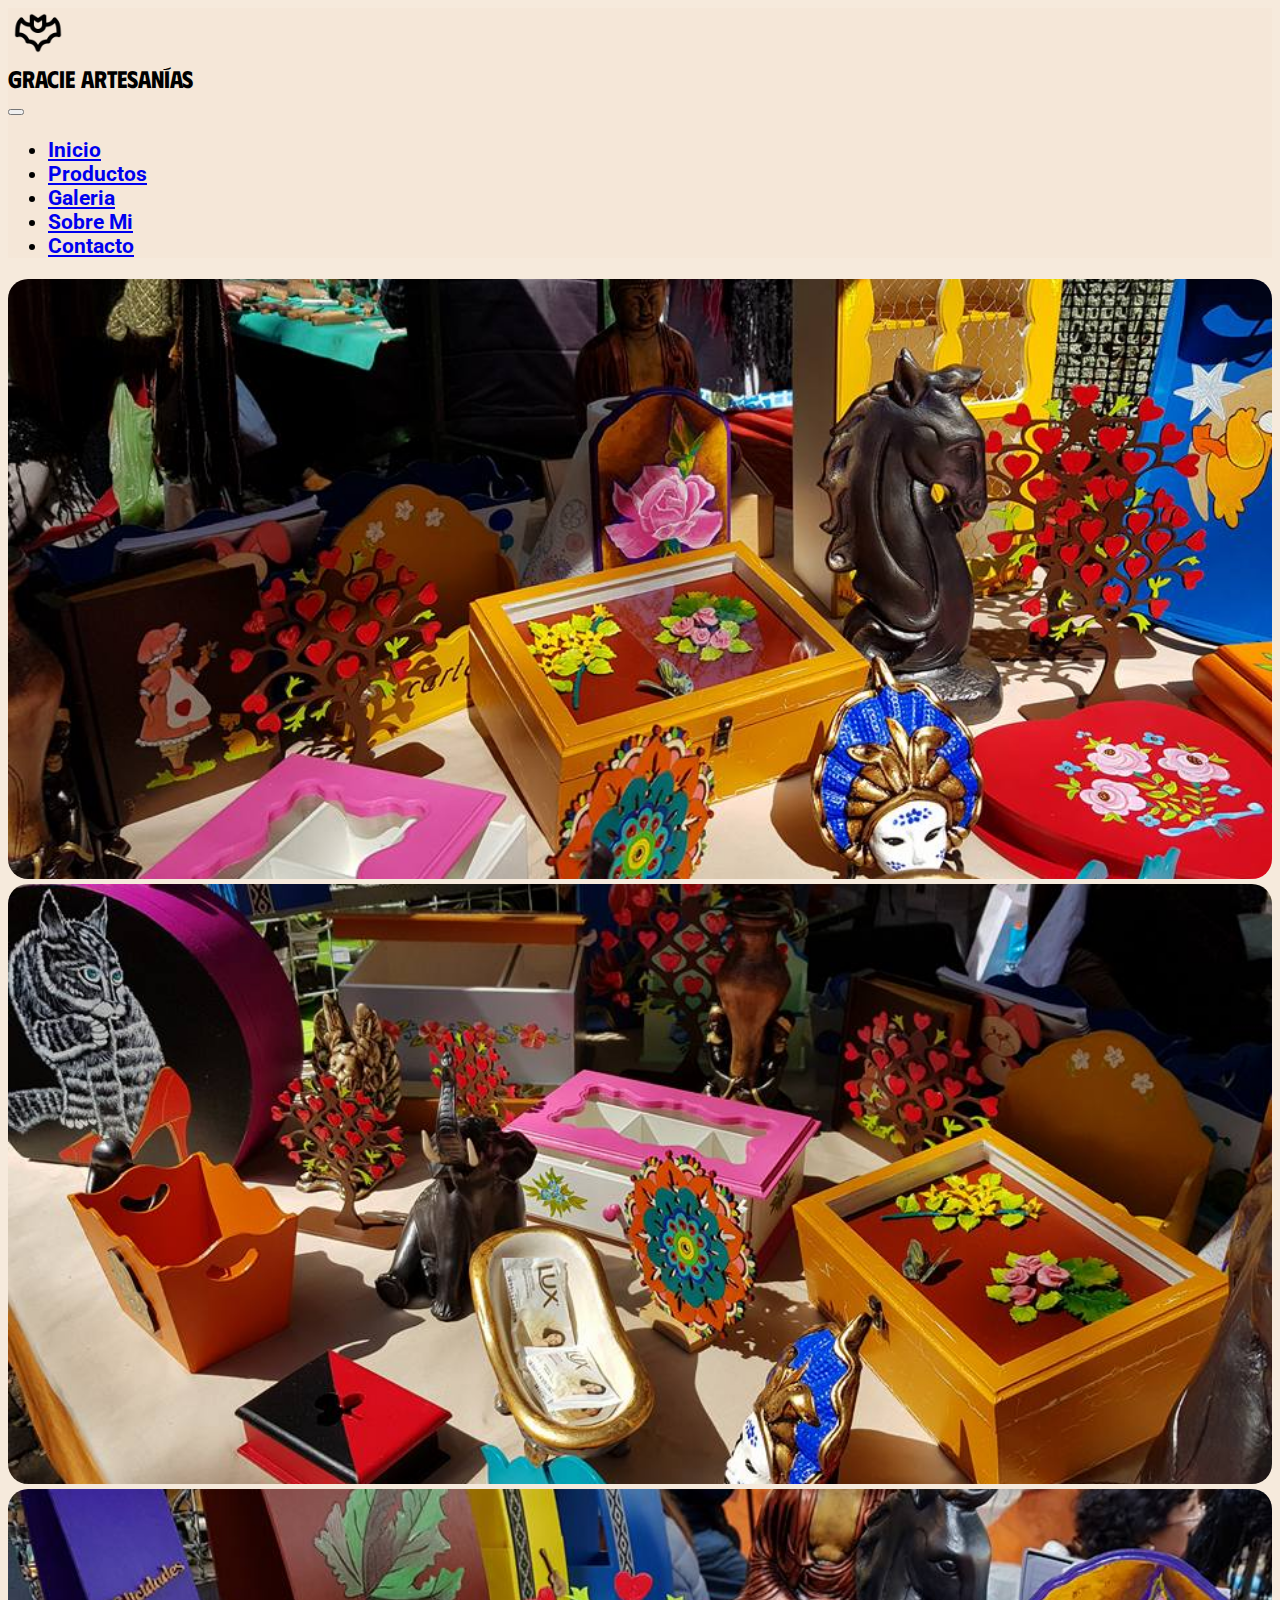
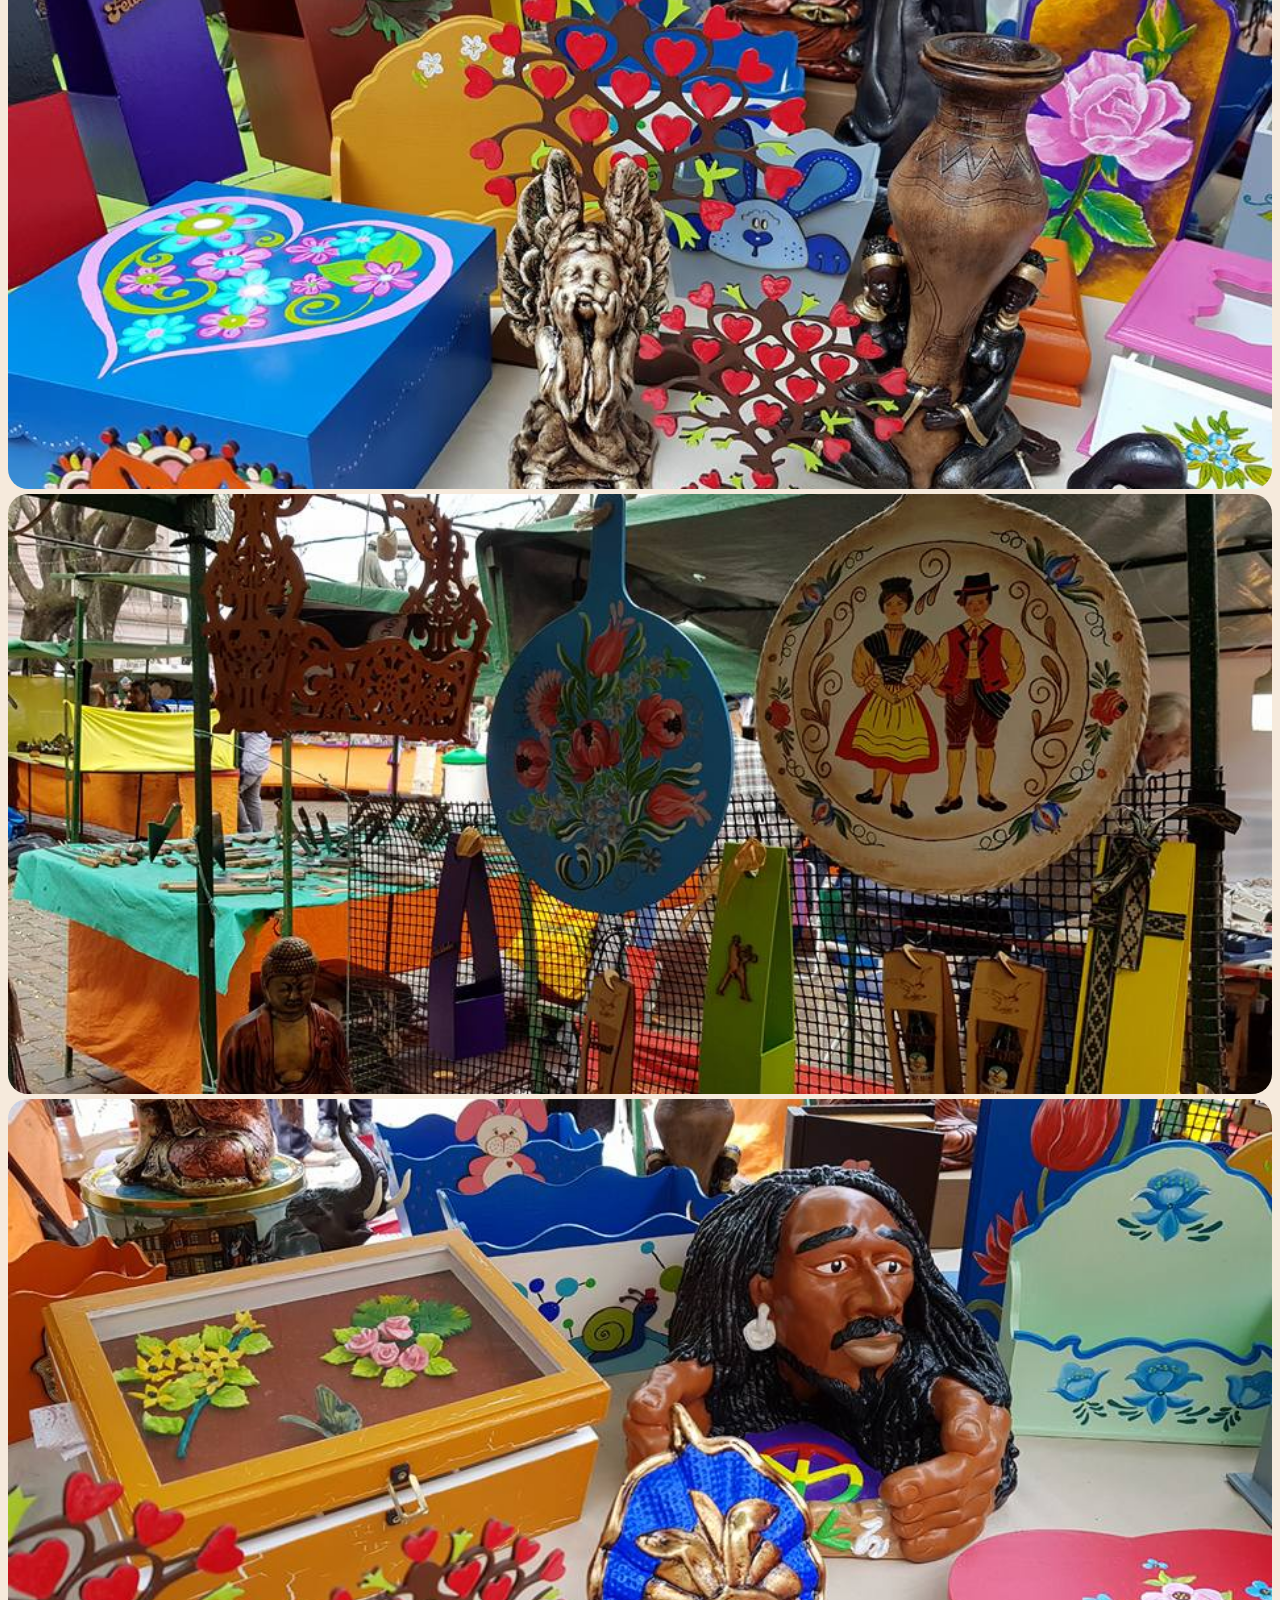
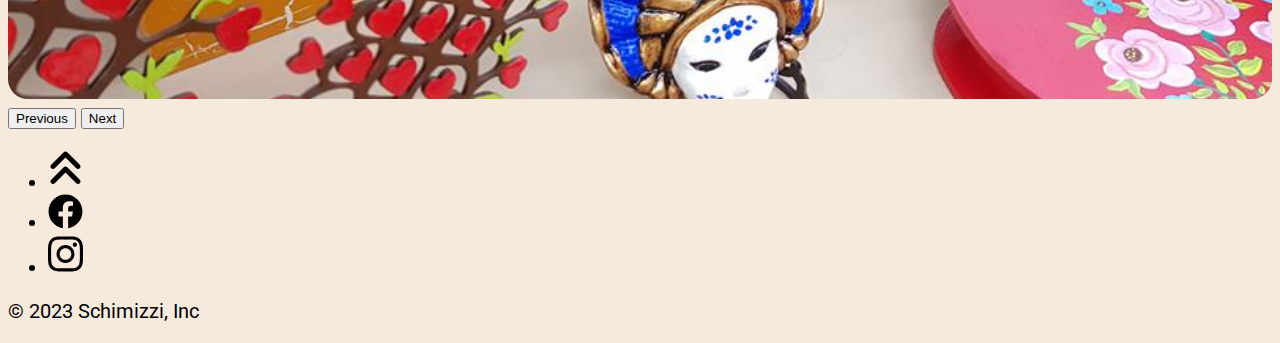
<file: index.html>
<!DOCTYPE html>
<html lang="en">

<head>
    <meta charset="UTF-8">
    <meta name="viewport" content="width=device-width, initial-scale=1.0">
    <link href="https://cdn.jsdelivr.net/npm/bootstrap@5.3.1/dist/css/bootstrap.min.css" rel="stylesheet"
        integrity="sha384-4bw+/aepP/YC94hEpVNVgiZdgIC5+VKNBQNGCHeKRQN+PtmoHDEXuppvnDJzQIu9" crossorigin="anonymous">
    <link rel="stylesheet" href="css/style.css">
    <title>Gracie Artesanias</title>

</head>

<body>

    <!--Navbar bootstrap-->
    <header class="navbar navbar-expand-lg navbar_personalizado">
        <div class="container-fluid">
            <a class="navbar-brand" href="index.html"><img class="logo_gracie" src="img/icon/logo_bat.png"
                    alt="Gracie"></a>
            <p class="titulo_gracie">Gracie Artesanías</p>
            <button class="navbar-toggler" type="button" data-bs-toggle="collapse" data-bs-target="#navbarNav"
                aria-controls="navbarNav" aria-expanded="false" aria-label="Toggle navigation">
                <span class="navbar-toggler-icon"></span>
            </button>
            <nav class="collapse navbar-collapse" id="navbarNav">
                <ul class="navbar-nav ms-auto">
                    <li class="nav-item">
                        <a class="nav-link navbar_hover" aria-current="page" href="index.html">Inicio</a>
                    </li>
                    <li class="nav-item">
                        <a class="nav-link navbar_hover" href="html/productos.html">Productos</a>
                    </li>
                    <li class="nav-item">
                        <a class="nav-link navbar_hover" href="html/galeria.html">Galeria</a>
                    </li>
                    <li class="nav-item">
                        <a class="nav-link navbar_hover" href="html/sobremi.html">Sobre Mi</a>
                    </li>
                    <li class="nav-item">
                        <a class="nav-link navbar_hover" href="html/contacto.html">Contacto</a>
                    </li>
                </ul>
            </nav>
        </div>
    </header>
    <!-- carousel -->
    <div id="carouselExampleAutoplaying" class="carousel slide" data-bs-ride="carousel">
        <div class="carousel-inner">
            <div class="carousel-item active img_carousel">
                <img src="img/ca_feria_varios0_960x720.jpg" class="" alt="0">
            </div>
            <div class="carousel-item img_carousel">
                <img src="img/ca_feria_varios11_960x720.jpg" class="d-block w-100" alt="11">
            </div>
            <div class="carousel-item img_carousel">
                <img src="img/ca_feria_varios12_960x720.jpg" class="d-block w-100" alt="12">
            </div>
            <div class="carousel-item img_carousel">
                <img src="img/ca_feria_varios6_960x720.jpg" class="d-block w-100" alt="6">
            </div>
            <div class="carousel-item img_carousel">
                <img src="img/ca_feria_varios7_960x720.jpg" class="d-block w-100" alt="7">
            </div>
        </div>
        <button class="carousel-control-prev" type="button" data-bs-target="#carouselExampleAutoplaying"
            data-bs-slide="prev">
            <span class="carousel-control-prev-icon" aria-hidden="true"></span>
            <span class="visually-hidden">Previous</span>
        </button>
        <button class="carousel-control-next" type="button" data-bs-target="#carouselExampleAutoplaying"
            data-bs-slide="next">
            <span class="carousel-control-next-icon" aria-hidden="true"></span>
            <span class="visually-hidden">Next</span>
        </button>
    </div>
    <!-- FOOTER -->
    <div class="container d-block">
        <footer class="py-1 my-1">
            <ul class="nav justify-content-center border-bottom pb-3 mb-3">
                <li class="nav-item"><a href="#" class="nav-link px-2 text-body-secondary"><img class="logo_redes"
                            src="img/icon/up.svg" alt="arriba"></a></li>
                <li class="nav-item"><a
                        href="https://www.facebook.com/people/Gracie-Artesan%25C3%25ADas/100077028082074/"
                        target="_blank" class="nav-link px-2 text-body-secondary"><img class="logo_redes"
                            src="img/icon/facebook.svg" alt="facebook"></a></li>
                <li class="nav-item"><a href="https://www.instagram.com/gra.cue.art/" target="_blank"
                        class="nav-link px-2 text-body-secondary"><img class="logo_redes" src="img/icon/instagram.svg"
                            alt="instagram"></a></li>
            </ul>
            <p class="text-center text-body-secondary">© 2023 Schimizzi, Inc</p>
        </footer>
    </div>
    <!--script bootstrap -->
    <script src="https://cdn.jsdelivr.net/npm/bootstrap@5.3.1/dist/js/bootstrap.bundle.min.js"
        integrity="sha384-HwwvtgBNo3bZJJLYd8oVXjrBZt8cqVSpeBNS5n7C8IVInixGAoxmnlMuBnhbgrkm"
        crossorigin="anonymous"></script>
</body>

</html>
</file>
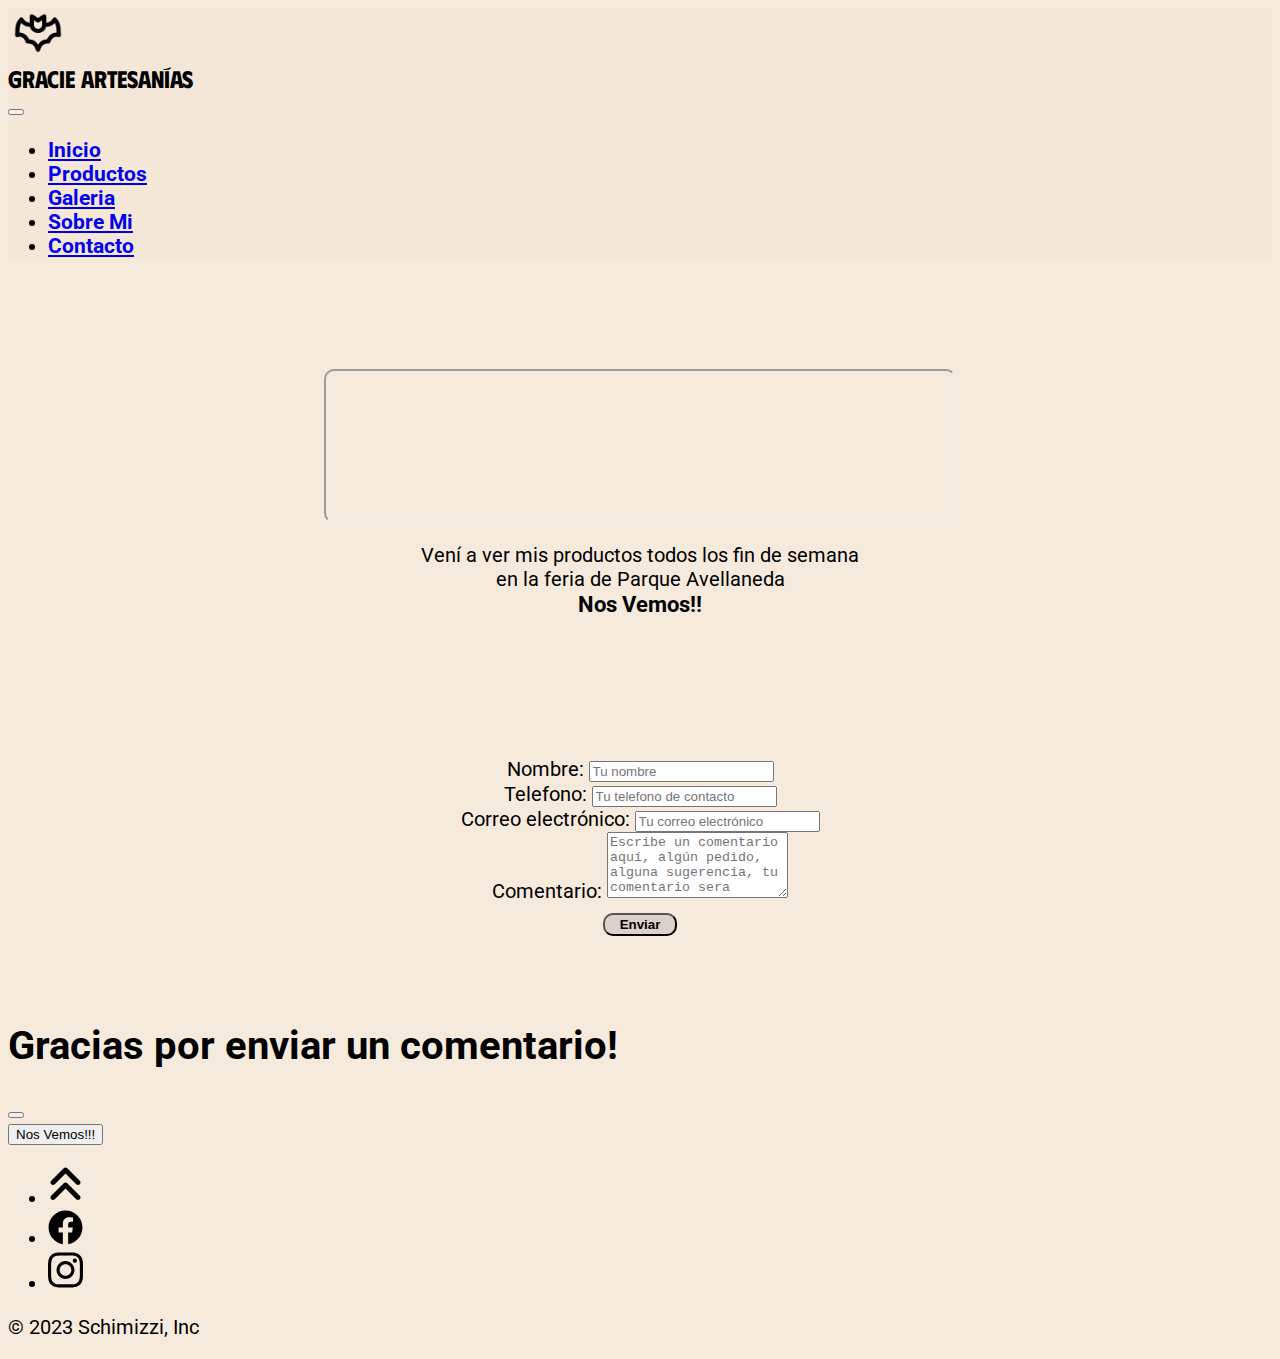
<file: html/contacto.html>
<!DOCTYPE html>
<html lang="en">

<head>
    <meta charset="UTF-8">
    <meta name="viewport" content="width=device-width, initial-scale=1.0">
    <link href="https://cdn.jsdelivr.net/npm/bootstrap@5.3.1/dist/css/bootstrap.min.css" rel="stylesheet"
        integrity="sha384-4bw+/aepP/YC94hEpVNVgiZdgIC5+VKNBQNGCHeKRQN+PtmoHDEXuppvnDJzQIu9" crossorigin="anonymous">
    <link rel="stylesheet" href="../css/style.css">
    <title>Contacto</title>
</head>

<body>
    <!--Navbar bootstrap-->
    <header class="navbar navbar-expand-lg navbar_personalizado">
        <div class="container-fluid">
            <a class="navbar-brand" href="../index.html"><img class="logo_gracie" src="../img/icon/logo_bat.png"
                    alt="Gracie"></a>
            <p class="titulo_gracie">Gracie Artesanías</p>
            <button class="navbar-toggler" type="button" data-bs-toggle="collapse" data-bs-target="#navbarNav"
                aria-controls="navbarNav" aria-expanded="false" aria-label="Toggle navigation">
                <span class="navbar-toggler-icon"></span>
            </button>
            <nav class="collapse navbar-collapse" id="navbarNav">
                <ul class="navbar-nav ms-auto">
                    <li class="nav-item">
                        <a class="nav-link navbar_hover" aria-current="page" href="../index.html">Inicio</a>
                    </li>
                    <li class="nav-item">
                        <a class="nav-link navbar_hover" href="productos.html">Productos</a>
                    </li>
                    <li class="nav-item">
                        <a class="nav-link navbar_hover" href="galeria.html">Galeria</a>
                    </li>
                    <li class="nav-item">
                        <a class="nav-link navbar_hover" href="sobremi.html">Sobre Mi</a>
                    </li>
                    <li class="nav-item">
                        <a class="nav-link navbar_hover" href="contacto.html">Contacto</a>
                    </li>
                </ul>
            </nav>
        </div>
    </header>

    <!-- Formulario -->
    <div class="padre_flex">
        <div class="hijo_flex">
            <form class="formulario formulario_personalizado">
                <div class="form-group">
                    <label for="nombre">Nombre:</label>
                    <input type="text" class="form-control" id="nombre" placeholder="Tu nombre">
                </div>
                <div class="form-group mt-2">
                    <label for="telefono">Telefono:</label>
                    <input type="tel" class="form-control" id="tel" placeholder="Tu telefono de contacto">
                </div>
                <div class="form-group mt-2">
                    <label for="email">Correo electrónico:</label>
                    <input type="email" class="form-control" id="email" placeholder="Tu correo electrónico">
                </div>
                <div class="form-group mt-2">
                    <label for="comentario">Comentario:</label>
                    <textarea class="form-control" id="comentario" rows="4"
                        placeholder="Escribe un comentario aquí, algún pedido, alguna sugerencia, tu comentario sera bienvenido"></textarea>
                </div>

                <button class="btn_enviar" type="button" class="btn btn-primary" data-bs-toggle="modal"
                    data-bs-target="#exampleModal">
                    Enviar
                </button>
            </form>
        </div>
        <div class="hijo_flex">
            <div class="container_map">
                <iframe class="contacto_map"
                    src="https://www.google.com/maps/embed?pb=!1m14!1m12!1m3!1d7236.939920776691!2d-58.47888529223969!3d-34.64438340729894!2m3!1f0!2f0!3f0!3m2!1i1024!2i768!4f13.1!5e0!3m2!1ses-419!2sar!4v1693918460063!5m2!1ses-419!2sar"
                    loading="lazy" referrerpolicy="no-referrer-when-downgrade"></iframe>
                <p class="saludo_map">Vení a ver mis productos todos los fin de semana <br> en la feria de Parque
                    Avellaneda <br>
                    <span class="contacto_saludo">Nos Vemos!!</span>
                </p>

            </div>
        </div>
    </div>
    <!-- Modal -->
    <div class="modal fade" id="exampleModal" tabindex="-1" aria-labelledby="exampleModalLabel" aria-hidden="true">
        <div class="modal-dialog">
            <div class="modal-content">
                <div class="modal-header">
                    <h1 class="modal-title fs-5" id="exampleModalLabel">Gracias por enviar un comentario! </h1>
                    <button type="button" class="btn-close" data-bs-dismiss="modal" aria-label="Close"></button>
                </div>
                <div class="modal-footer">
                    <button type="button" class="btn btn-primary" data-bs-dismiss="modal">Nos Vemos!!!</button>
                </div>
            </div>
        </div>
    </div>

    <!-- FOOTER -->
    <div class="container d-block">
        <footer class="py-1 my-1">
            <ul class="nav justify-content-center border-bottom pb-3 mb-3">
                <li class="nav-item"><a href="#" class="nav-link px-2 text-body-secondary"><img class="logo_redes"
                            src="../img/icon/up.svg" alt="arriba"></a></li>
                <li class="nav-item"><a
                        href="https://www.facebook.com/people/Gracie-Artesan%25C3%25ADas/100077028082074/"
                        target="_blank" class="nav-link px-2 text-body-secondary"><img class="logo_redes"
                            src="../img/icon/facebook.svg" alt="facebook"></a></li>
                <li class="nav-item"><a href="https://www.instagram.com/gra.cue.art/" target="_blank"
                        class="nav-link px-2 text-body-secondary"><img class="logo_redes"
                            src="../img/icon/instagram.svg" alt="instagram"></a></li>
            </ul>
            <p class="text-center text-body-secondary">© 2023 Schimizzi, Inc</p>
        </footer>
    </div>
    <!--script bootstrap -->
    <script src="https://cdn.jsdelivr.net/npm/bootstrap@5.3.1/dist/js/bootstrap.bundle.min.js"
        integrity="sha384-HwwvtgBNo3bZJJLYd8oVXjrBZt8cqVSpeBNS5n7C8IVInixGAoxmnlMuBnhbgrkm"
        crossorigin="anonymous"></script>

</body>

</html>
</file>
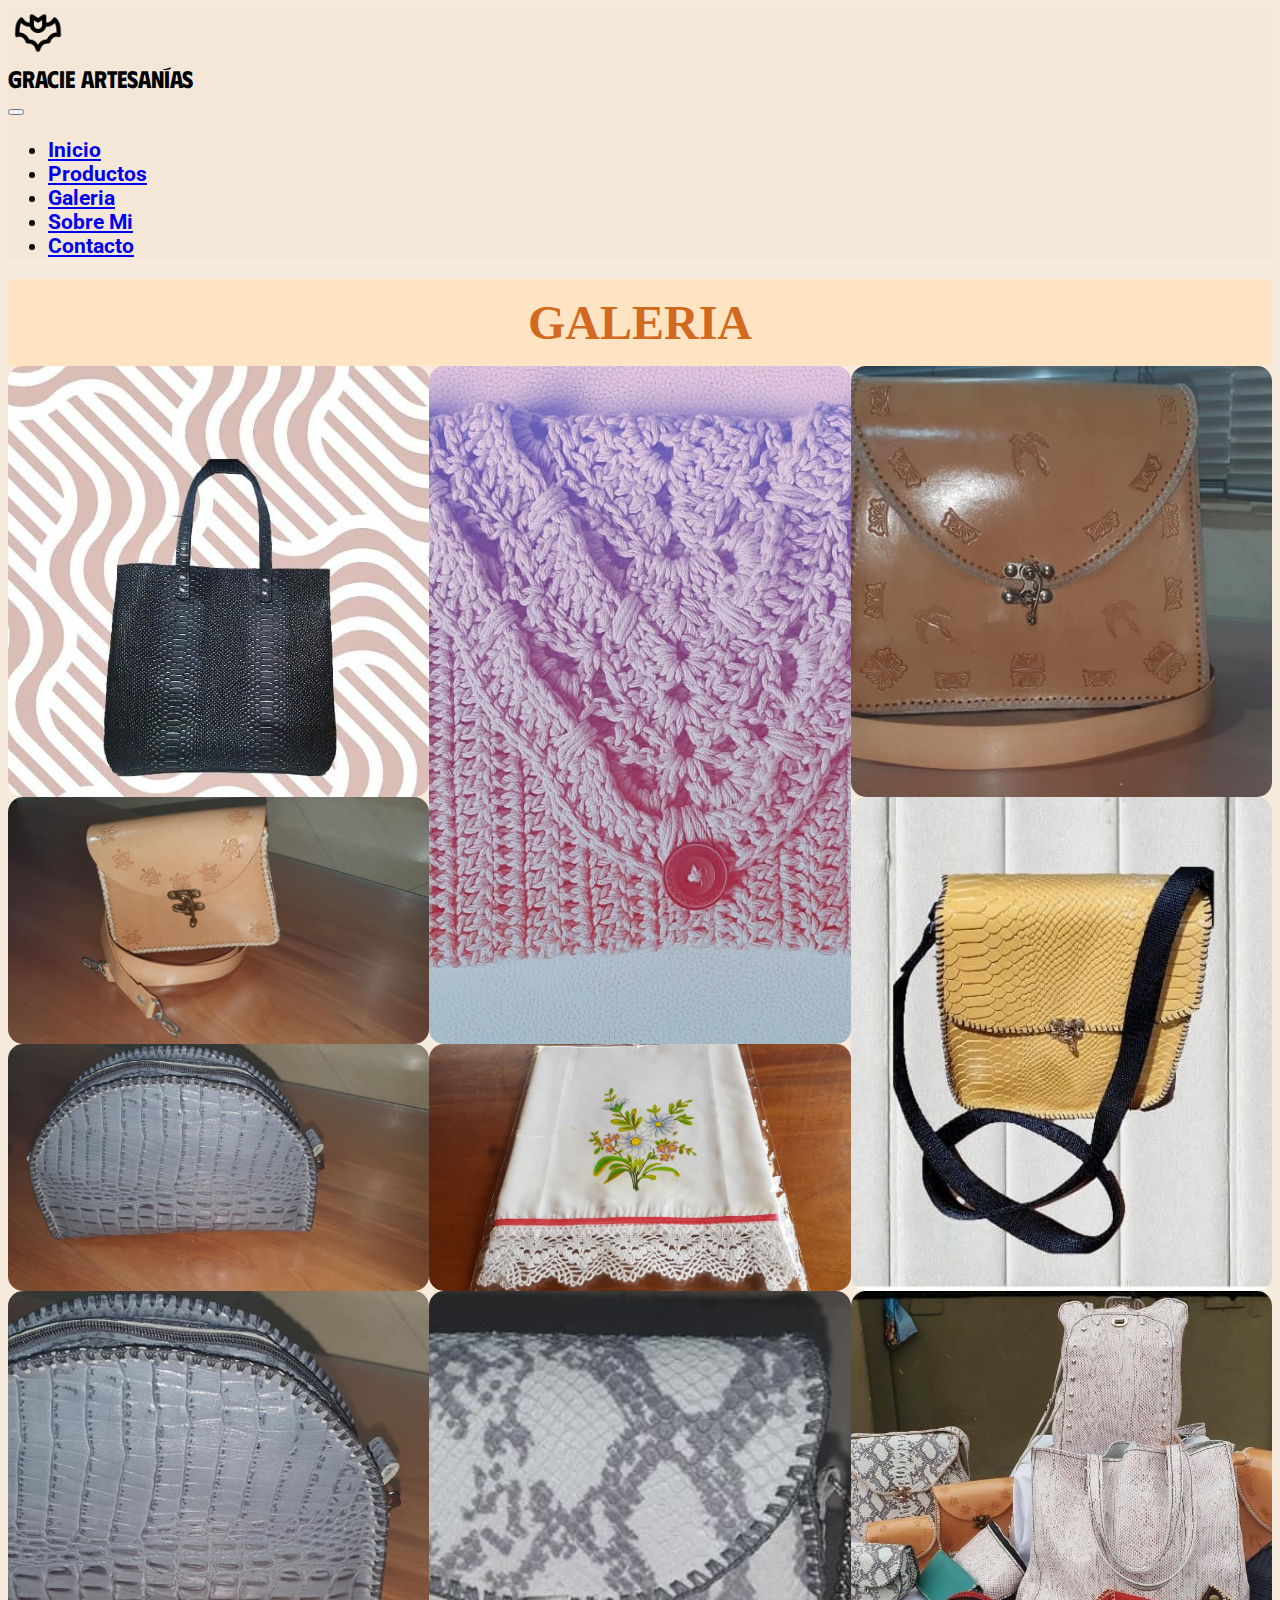
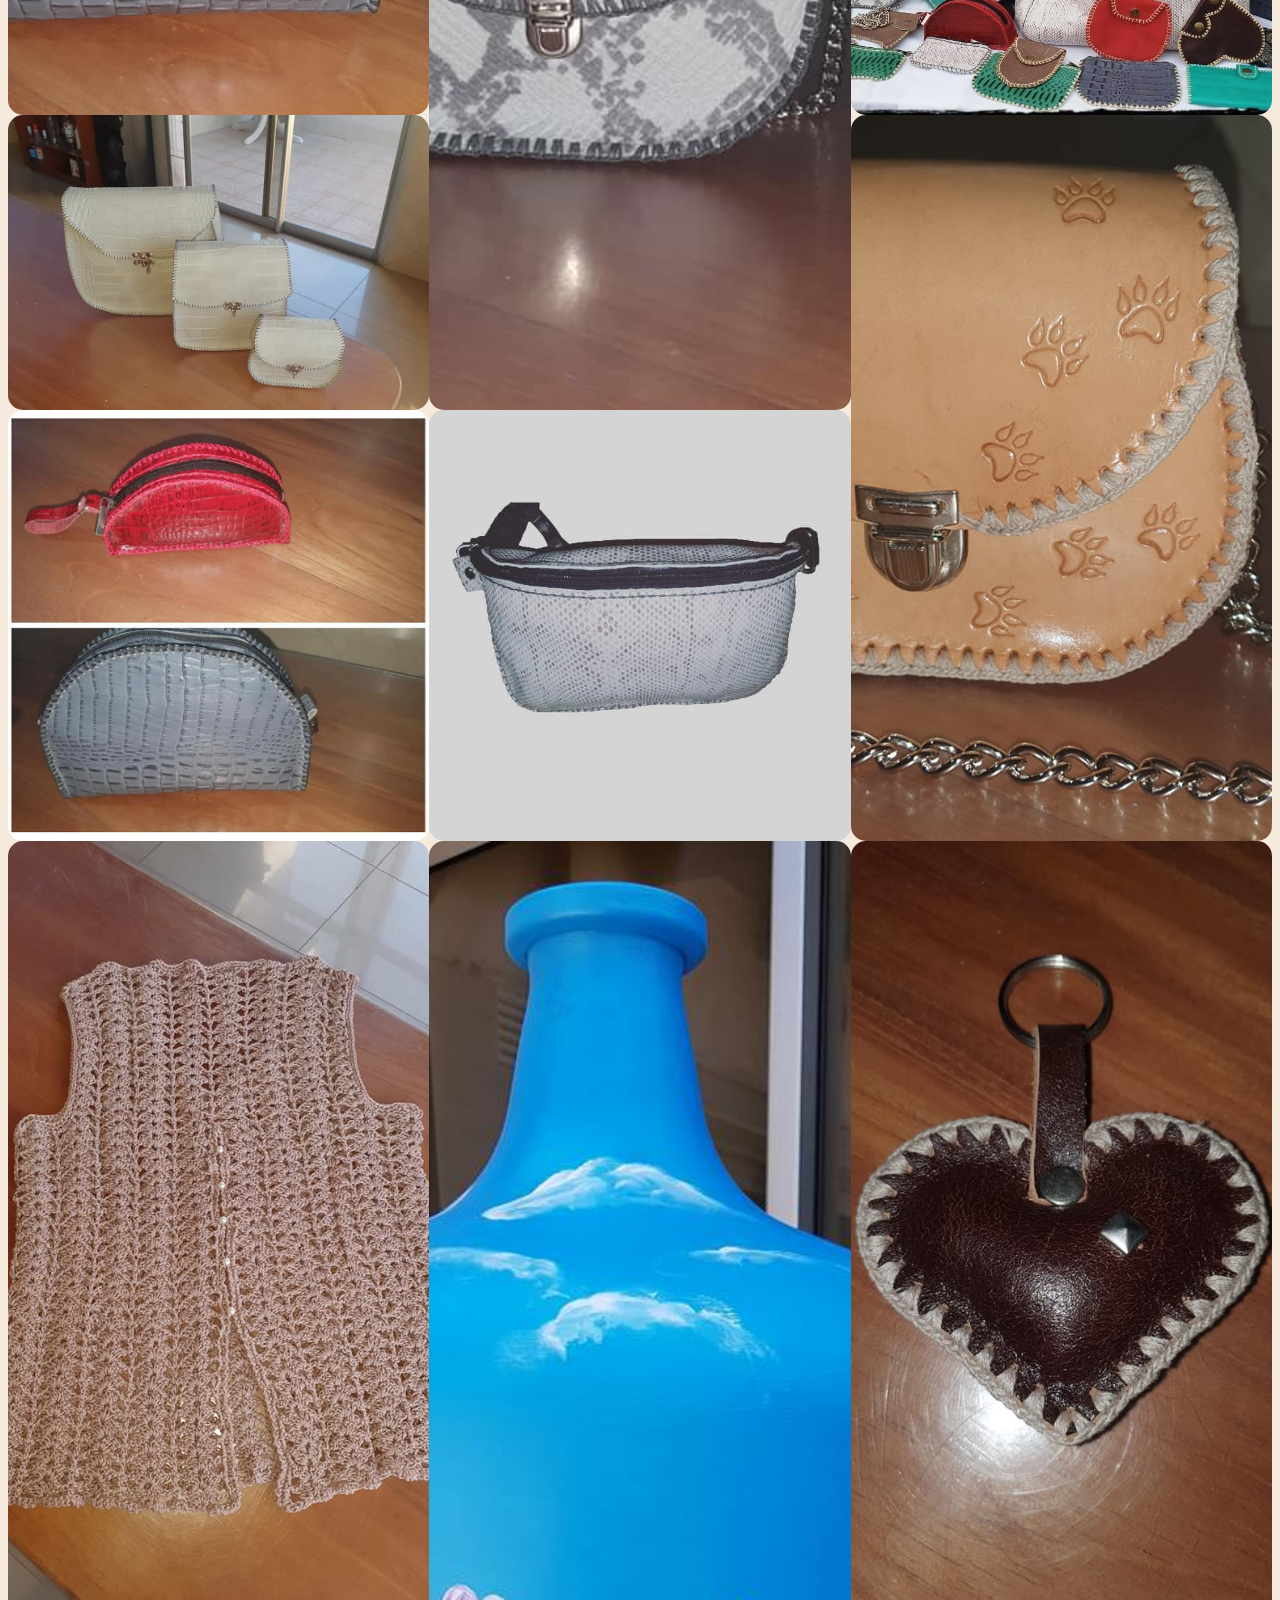
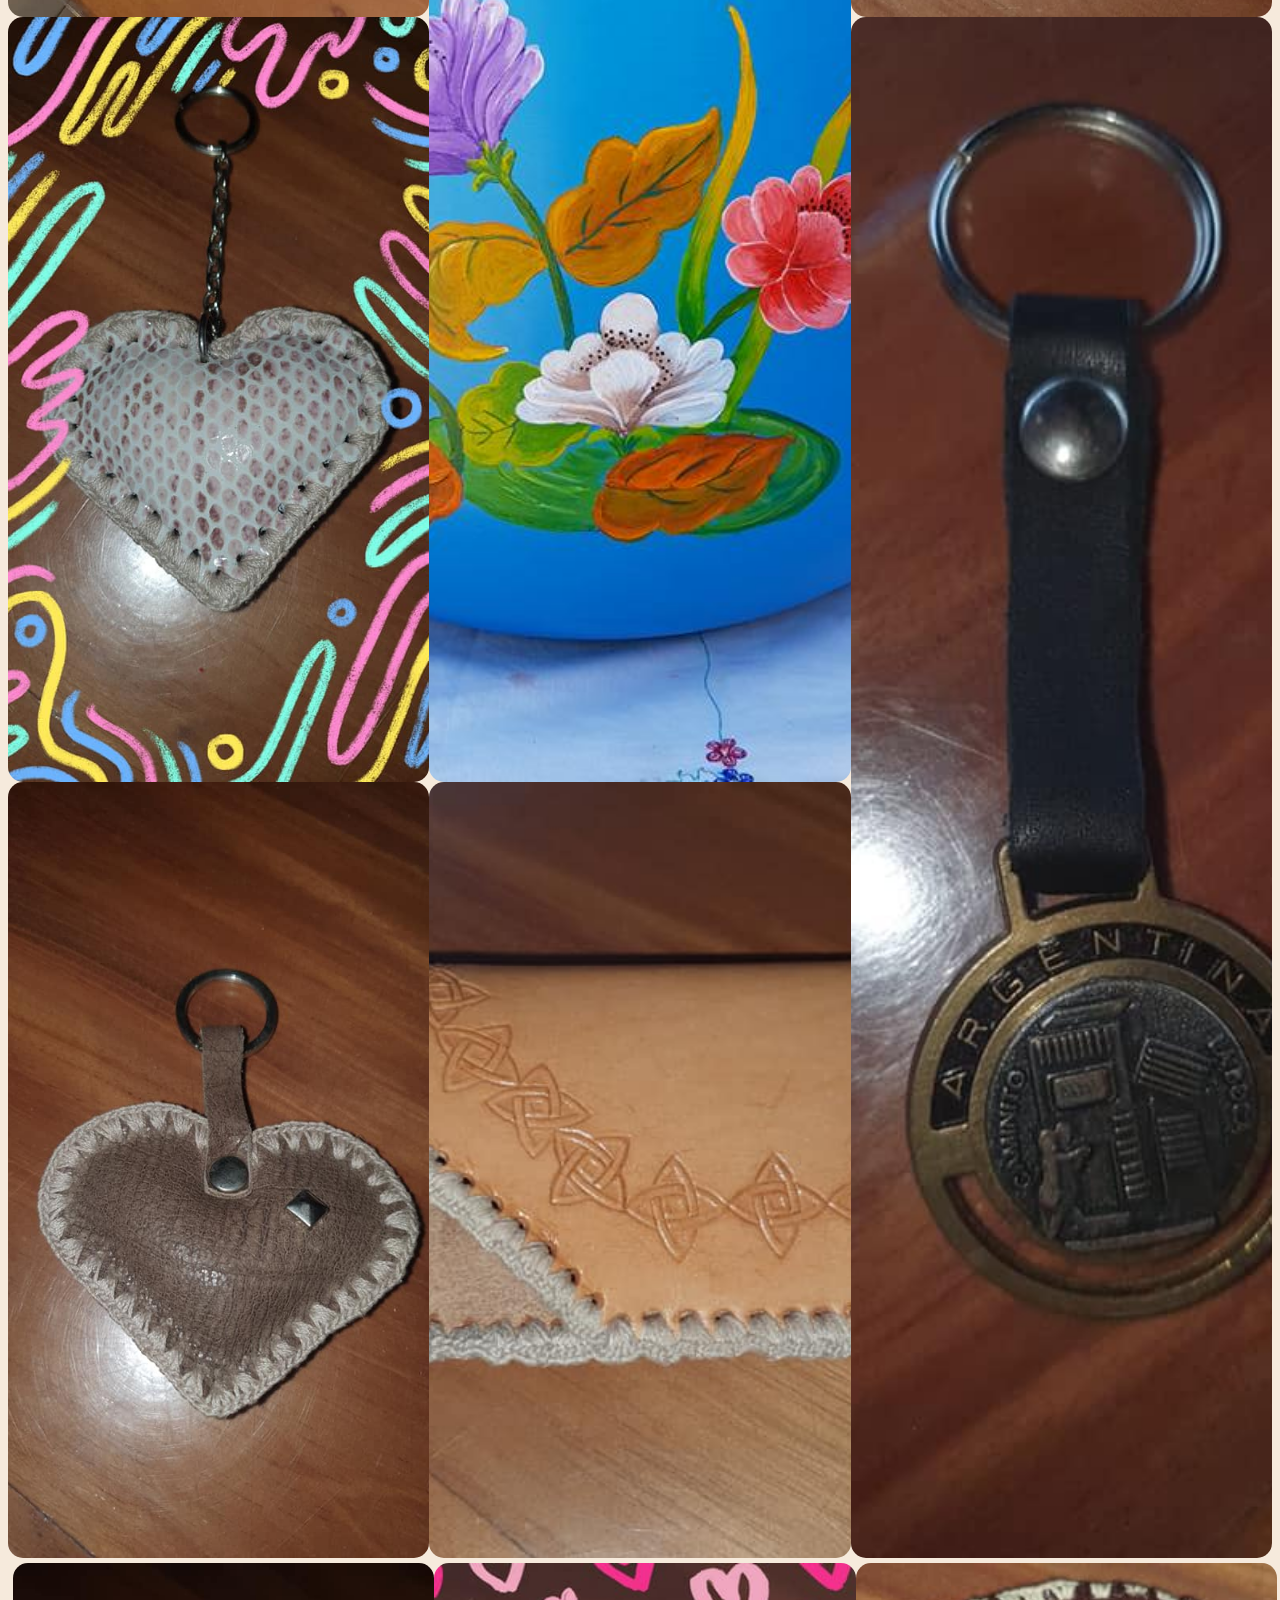
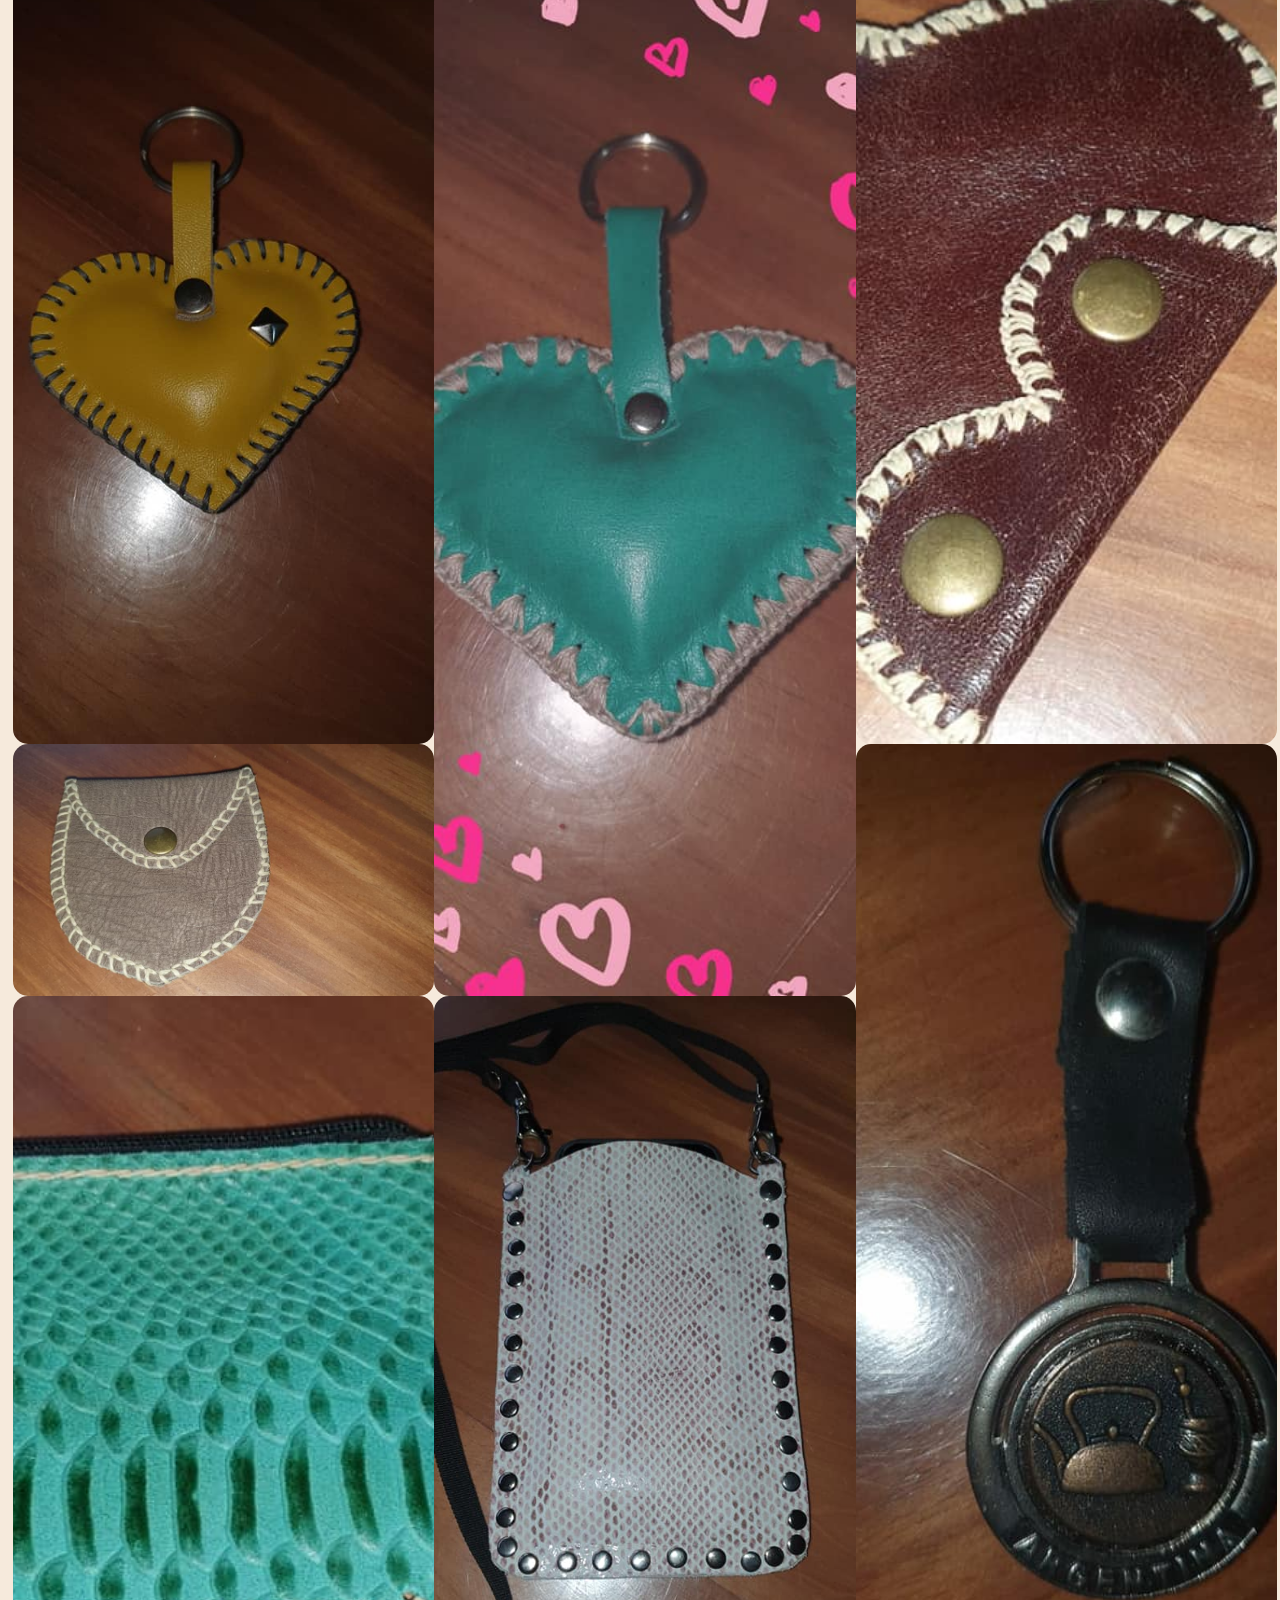
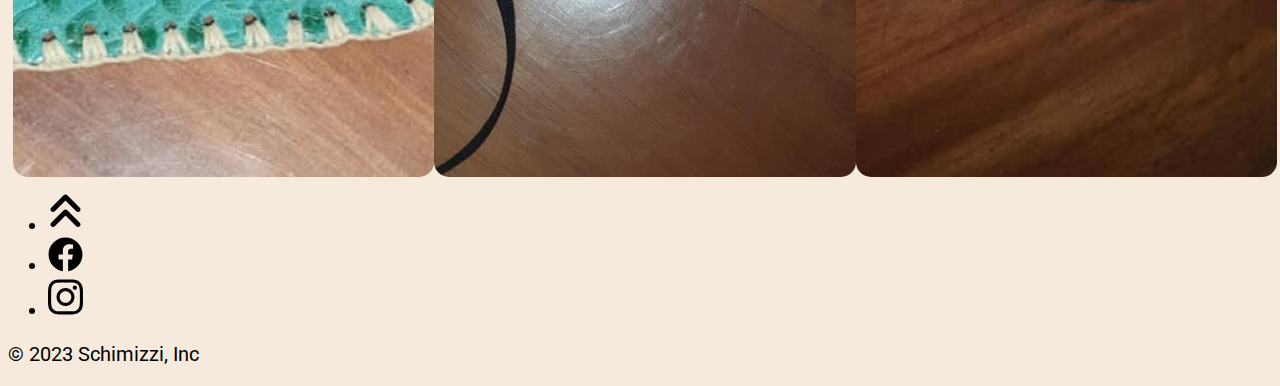
<file: html/galeria.html>
<!DOCTYPE html>
<html lang="en">

<head>
    <meta charset="UTF-8">
    <meta name="viewport" content="width=device-width, initial-scale=1.0">
    <link href="https://cdn.jsdelivr.net/npm/bootstrap@5.3.1/dist/css/bootstrap.min.css" rel="stylesheet"
        integrity="sha384-4bw+/aepP/YC94hEpVNVgiZdgIC5+VKNBQNGCHeKRQN+PtmoHDEXuppvnDJzQIu9" crossorigin="anonymous">
    <link rel="stylesheet" href="../css/style.css">
    <title>Galeria</title>
</head>

<body>
    <!--Navbar bootstrap-->
    <header class="navbar navbar-expand-lg navbar_personalizado">
        <div class="container-fluid">
            <a class="navbar-brand" href="../index.html"><img class="logo_gracie" src="../img/icon/logo_bat.png"
                    alt="Gracie"></a>
            <p class="titulo_gracie">Gracie Artesanías</p>
            <button class="navbar-toggler" type="button" data-bs-toggle="collapse" data-bs-target="#navbarNav"
                aria-controls="navbarNav" aria-expanded="false" aria-label="Toggle navigation">
                <span class="navbar-toggler-icon"></span>
            </button>
            <nav class="collapse navbar-collapse" id="navbarNav">
                <ul class="navbar-nav ms-auto">
                    <li class="nav-item">
                        <a class="nav-link navbar_hover" aria-current="page" href="../index.html">Inicio</a>
                    </li>
                    <li class="nav-item">
                        <a class="nav-link navbar_hover" href="productos.html">Productos</a>
                    </li>
                    <li class="nav-item">
                        <a class="nav-link navbar_hover" href="galeria.html">Galeria</a>
                    </li>
                    <li class="nav-item">
                        <a class="nav-link navbar_hover" href="sobremi.html">Sobre Mi</a>
                    </li>
                    <li class="nav-item">
                        <a class="nav-link navbar_hover" href="contacto.html">Contacto</a>
                    </li>
                </ul>
            </nav>
        </div>
    </header>

    <!-- titulo -->
    <div class="titulo_productos">Galeria</div>
    <main>
        <div class="contenedor_grid">
            <div class="cuadro_a item">
                <img class="grid_img" src="../img/bolso_cuero_negro.jpg" alt="foto1">
            </div>
            <div class="cuadro_b item">
                <img class="grid_img" src="../img/cartera_crochet.jpg" alt="foto1">
            </div>
            <div class="cuadro_c item">
                <img class="grid_img" src="../img/cartera_cuero_amarilla.jpg" alt="foto1">
            </div>
            <div class="cuadro_d item">
                <img class="grid_img" src="../img/cartera_cuero_estamapdo_marron.jpg" alt="foto1">
            </div>
            <div class="cuadro_e item">
                <img class="grid_img" src="../img/cartera_cuero_estamapdo_marron_flor.jpg" alt="foto1">
            </div>
            <div class="cuadro_f item">
                <img class="grid_img" src="../img/cartera_cuero_gris.jpg" alt="foto1">
            </div>
            <div class="cuadro_g item">
                <img class="grid_img" src="../img/tela_pintada_a_mano_1.jpg" alt="foto1">
            </div>

        </div>
        <div class="contenedor_grid">
            <div class="cuadro_a item">
                <img class="grid_img" src="../img/cartera_cuero_gris_.jpg" alt="foto1">
            </div>
            <div class="cuadro_b item">
                <img class="grid_img" src="../img/cartera_cuero_gris_blanca.jpg" alt="foto1">
            </div>
            <div class="cuadro_c item">
                <img class="grid_img" src="../img/cartera_cuero_patas_marron.jpg" alt="foto1">
            </div>
            <div class="cuadro_d item">
                <img class="grid_img" src="../img/carteras_cuero.jpg" alt="foto1">
            </div>
            <div class="cuadro_e item">
                <img class="grid_img" src="../img/carteras_cuero_crema_3.jpg" alt="foto1">
            </div>
            <div class="cuadro_f item">
                <img class="grid_img" src="../img/carteras_cuero_gris_roja.jpg" alt="foto1">
            </div>
            <div class="cuadro_g item">
                <img class="grid_img" src="../img/rinonera_cuero_blanca.jpg" alt="foto1">
            </div>

        </div>
        <div class="contenedor_grid">
            <div class="cuadro_a item">
                <img class="grid_img" src="../img/crochet_musculosa_crema1.jpg" alt="foto1">
            </div>
            <div class="cuadro_b item">
                <img class="grid_img" src="../img/jarron_pintado_a_mano1.jpg" alt="foto1">
            </div>
            <div class="cuadro_c item">
                <img class="grid_img" src="../img/llavero_cuero_arg.jpg" alt="foto1">
            </div>
            <div class="cuadro_d item">
                <img class="grid_img" src="../img/llavero_cuero_corazon.jpg" alt="foto1">
            </div>
            <div class="cuadro_e item">
                <img class="grid_img" src="../img/llavero_cuero_corazon_blanco.jpg" alt="foto1">
            </div>
            <div class="cuadro_f item">
                <img class="grid_img" src="../img/llavero_cuero_corazon_maroon.jpg" alt="foto1">
            </div>
            <div class="cuadro_g item">
                <img class="grid_img" src="../img/portaanteojo_cuero_amarillo.jpg" alt="foto1">
            </div>

        </div>
        <div class="contenedor_grid">
            <div class="cuadro_a">
                <img class="grid_img" src="../img/llavero_cuero_corazon_mostaza.jpg" alt="foto1">
            </div>
            <div class="cuadro_b">
                <img class="grid_img" src="../img/llavero_cuero_corazon_verde.jpg" alt="foto1">
            </div>
            <div class="cuadro_c">
                <img class="grid_img" src="../img/llavero_cuero_pava.jpg" alt="foto1">
            </div>
            <div class="cuadro_d">
                <img class="grid_img" src="../img/monedero_cuero_corazon_marron.jpg" alt="foto1">
            </div>
            <div class="cuadro_e">
                <img class="grid_img" src="../img/monedero_cuero_crema.jpg" alt="foto1">
            </div>
            <div class="cuadro_f">
                <img class="grid_img" src="../img/monedero_cuero_verde.jpg" alt="foto1">
            </div>
            <div class="cuadro_g">
                <img class="grid_img" src="../img/porta_celular_cuero_blanco.jpg" alt="foto1">
            </div>

        </div>

    </main>



    <!-- FOOTER -->
    <div class="container d-block">
        <footer class="py-1 my-1">
            <ul class="nav justify-content-center border-bottom pb-3 mb-3">
                <li class="nav-item"><a href="#" class="nav-link px-2 text-body-secondary"><img class="logo_redes"
                            src="../img/icon/up.svg" alt="arriba"></a></li>
                <li class="nav-item"><a
                        href="https://www.facebook.com/people/Gracie-Artesan%25C3%25ADas/100077028082074/"
                        target="_blank" class="nav-link px-2 text-body-secondary"><img class="logo_redes"
                            src="../img/icon/facebook.svg" alt="facebook"></a></li>
                <li class="nav-item"><a href="https://www.instagram.com/gra.cue.art/" target="_blank"
                        class="nav-link px-2 text-body-secondary"><img class="logo_redes"
                            src="../img/icon/instagram.svg" alt="instagram"></a></li>
            </ul>
            <p class="text-center text-body-secondary">© 2023 Schimizzi, Inc</p>
        </footer>
    </div>
    <!--script bootstrap -->
    <script src="https://cdn.jsdelivr.net/npm/bootstrap@5.3.1/dist/js/bootstrap.bundle.min.js"
        integrity="sha384-HwwvtgBNo3bZJJLYd8oVXjrBZt8cqVSpeBNS5n7C8IVInixGAoxmnlMuBnhbgrkm"
        crossorigin="anonymous"></script>
</body>

</html>
</file>
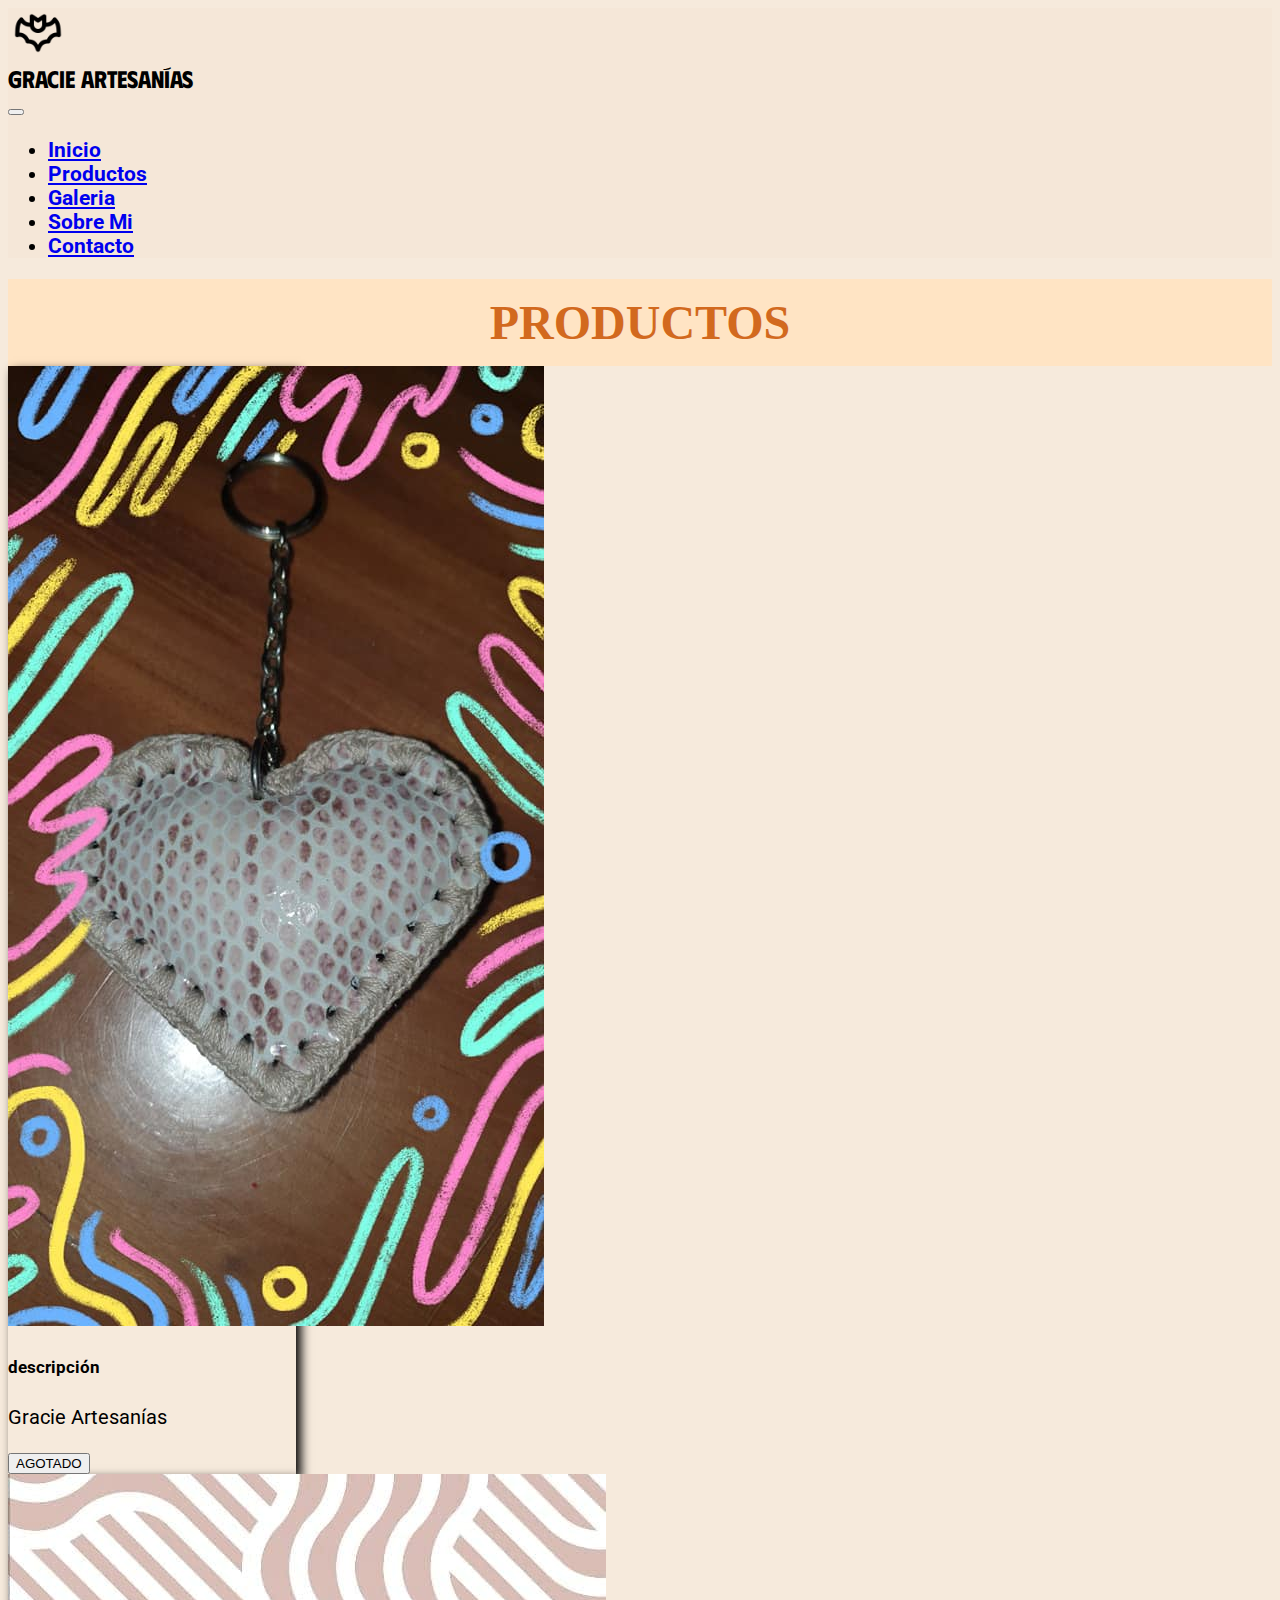
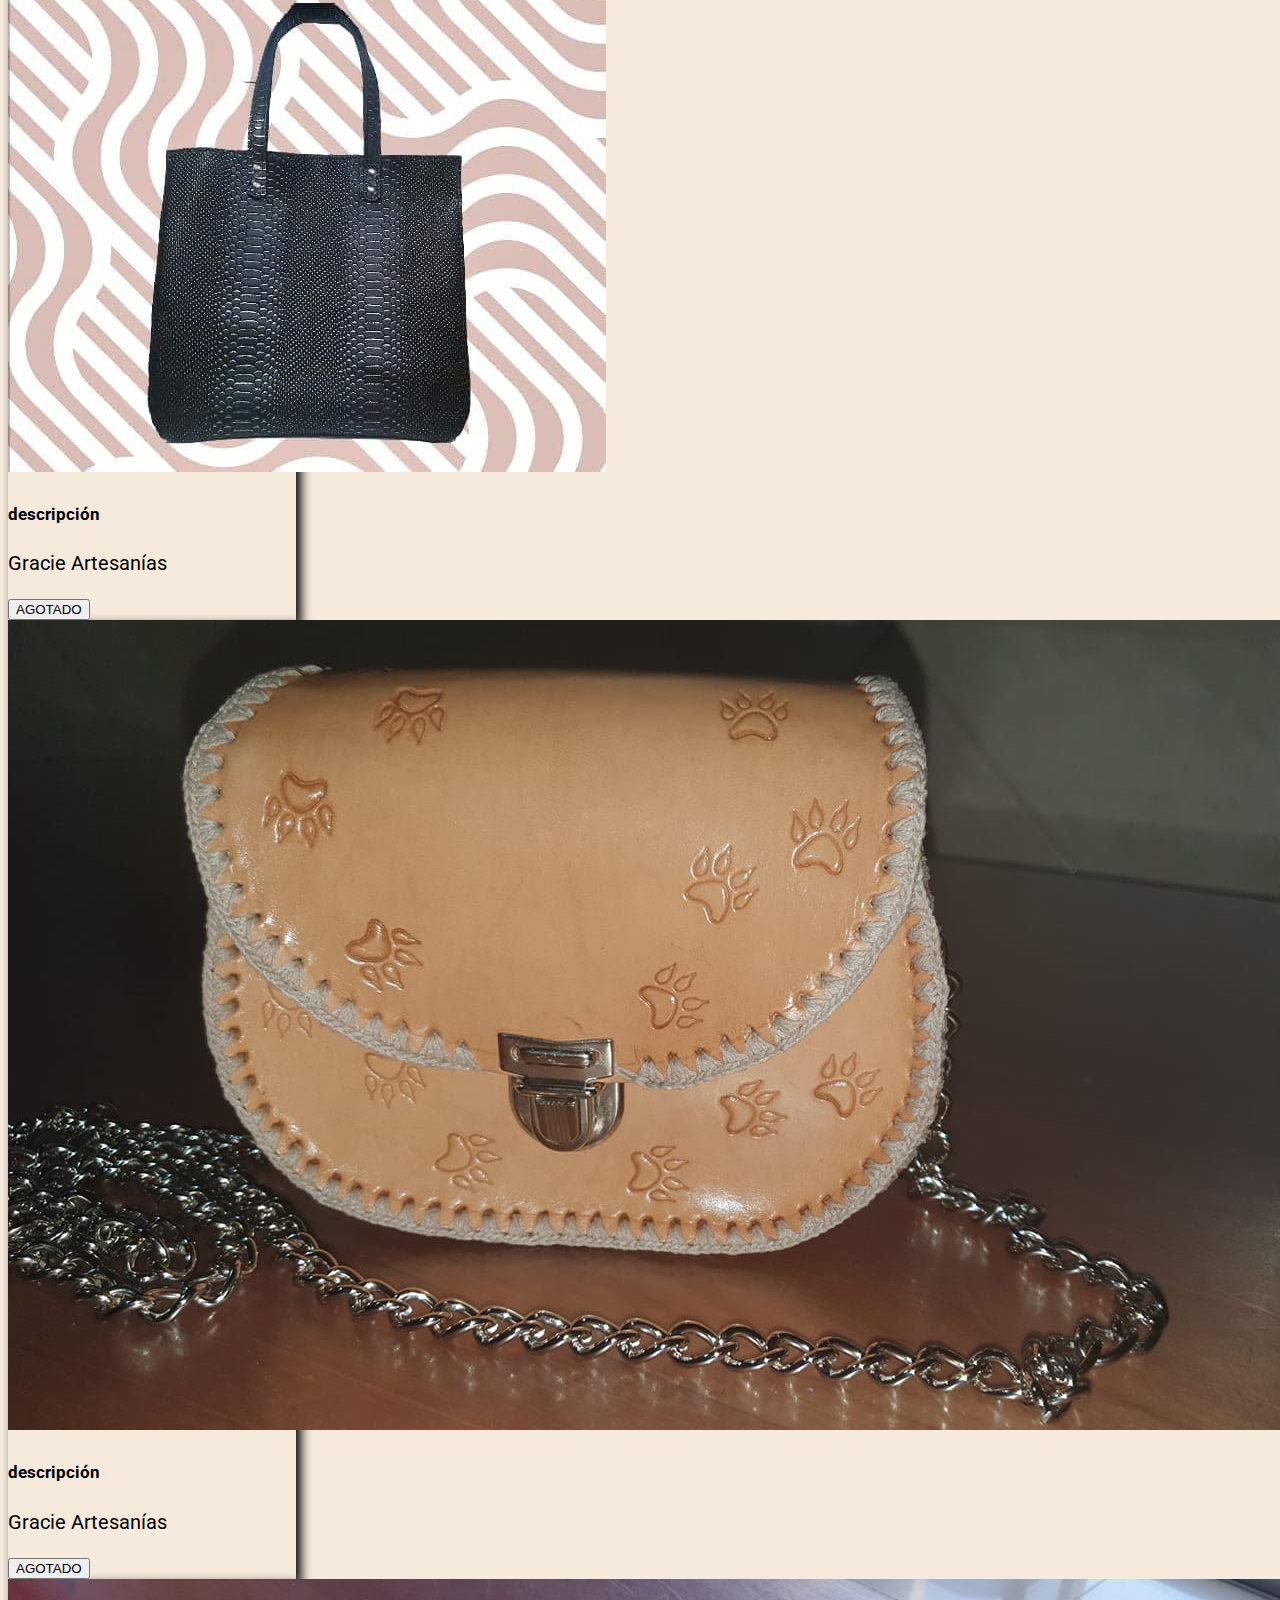
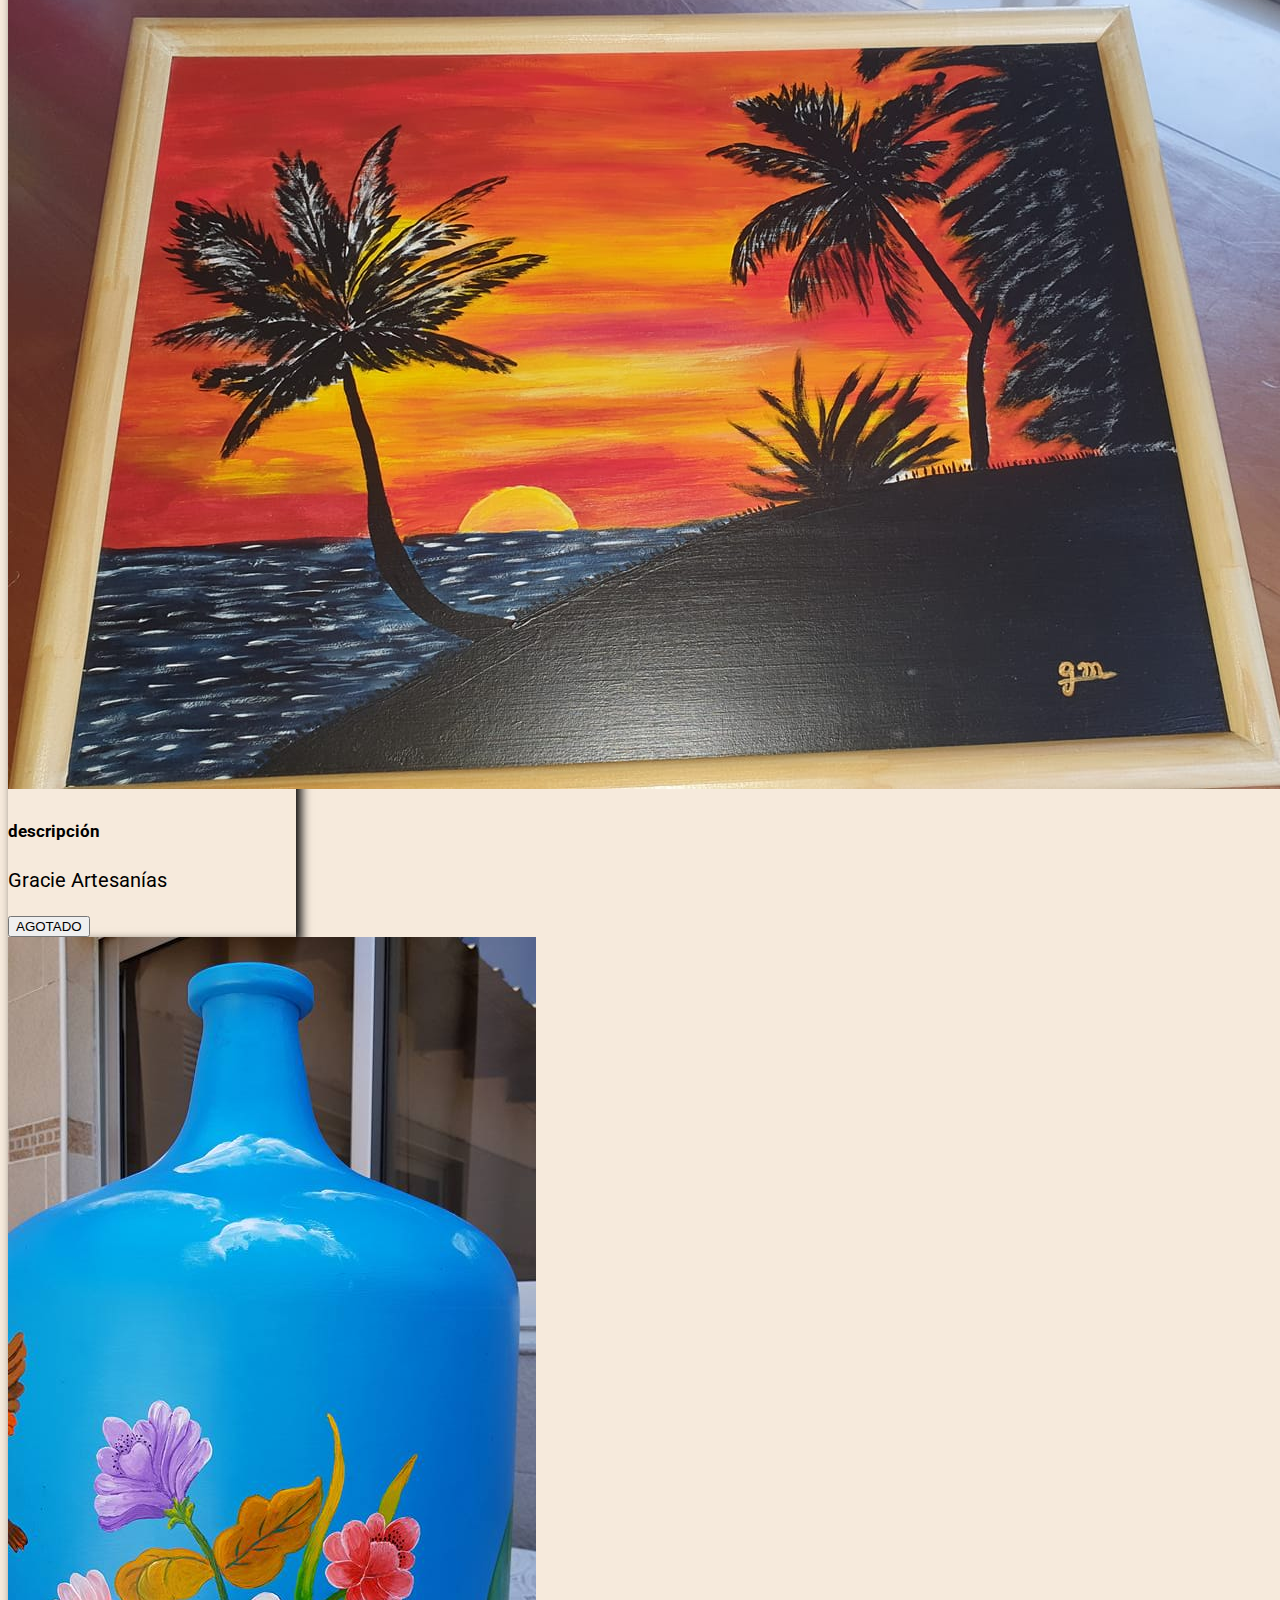
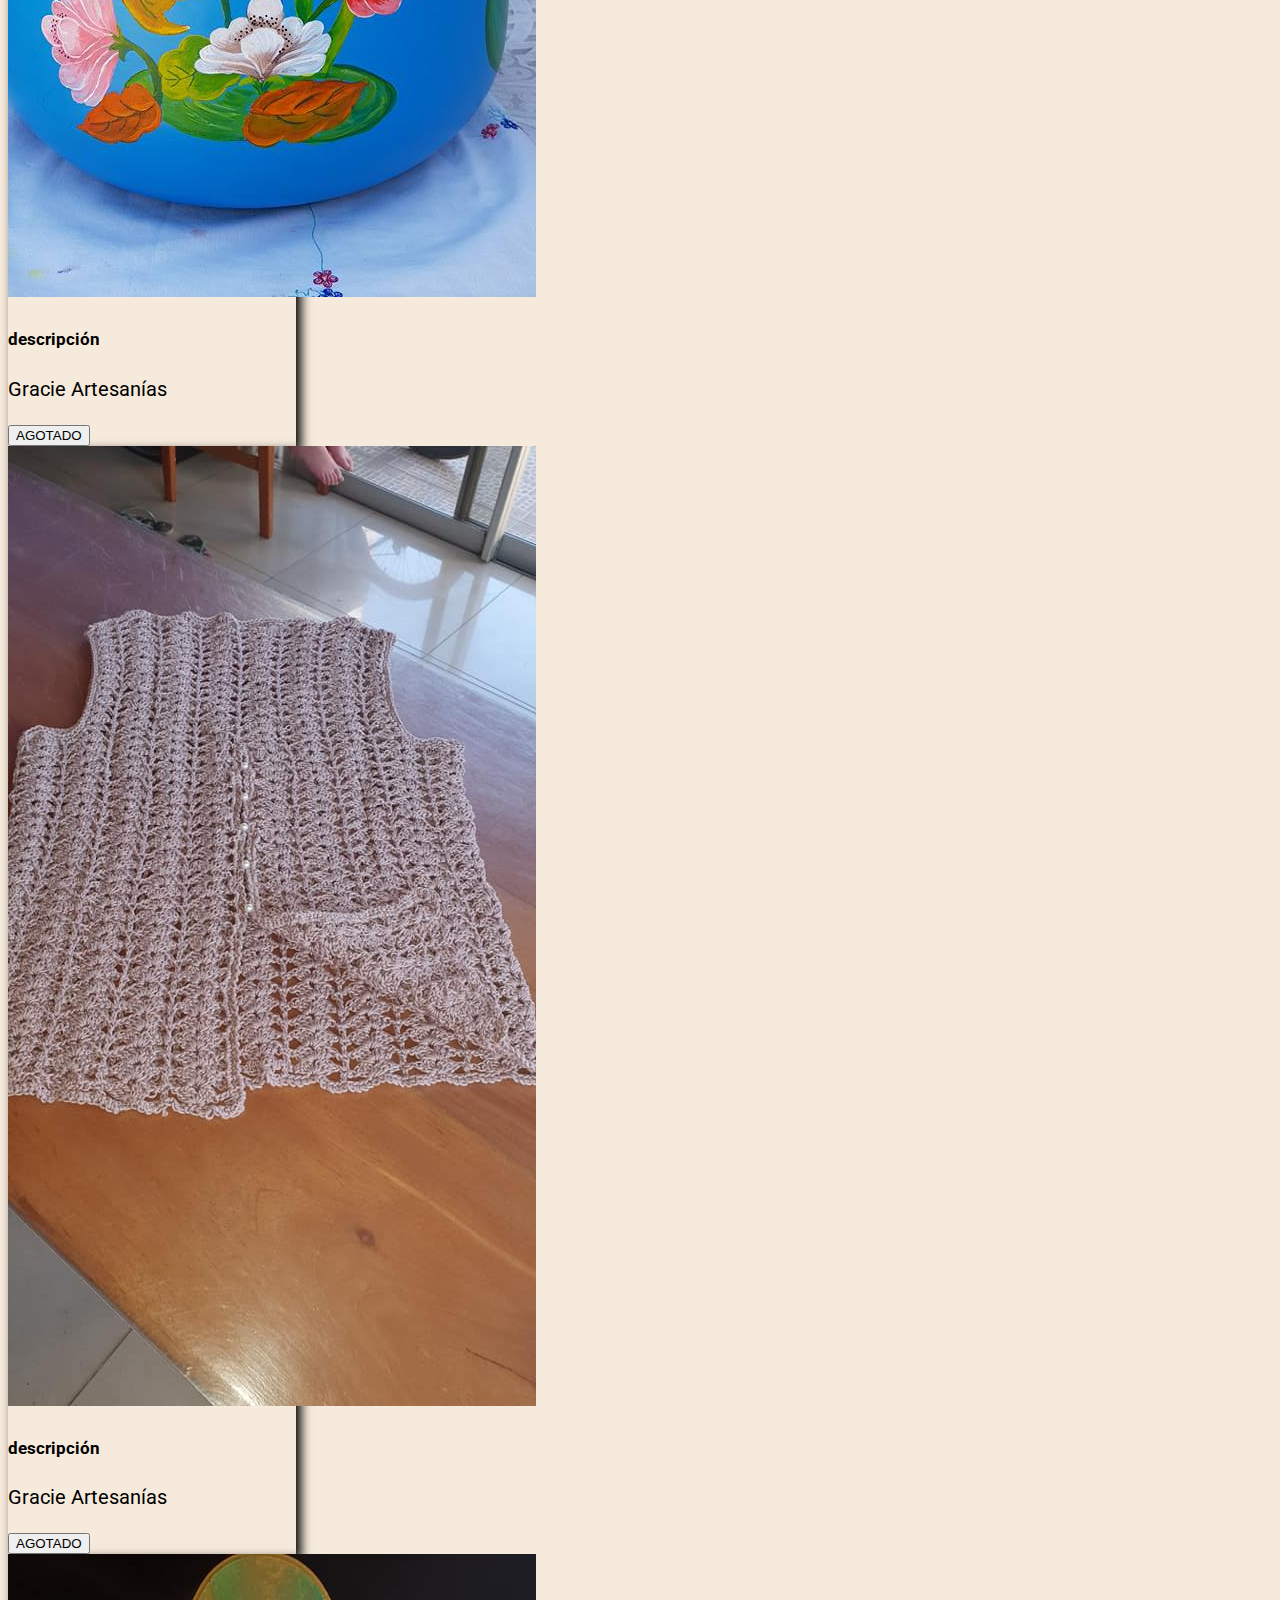
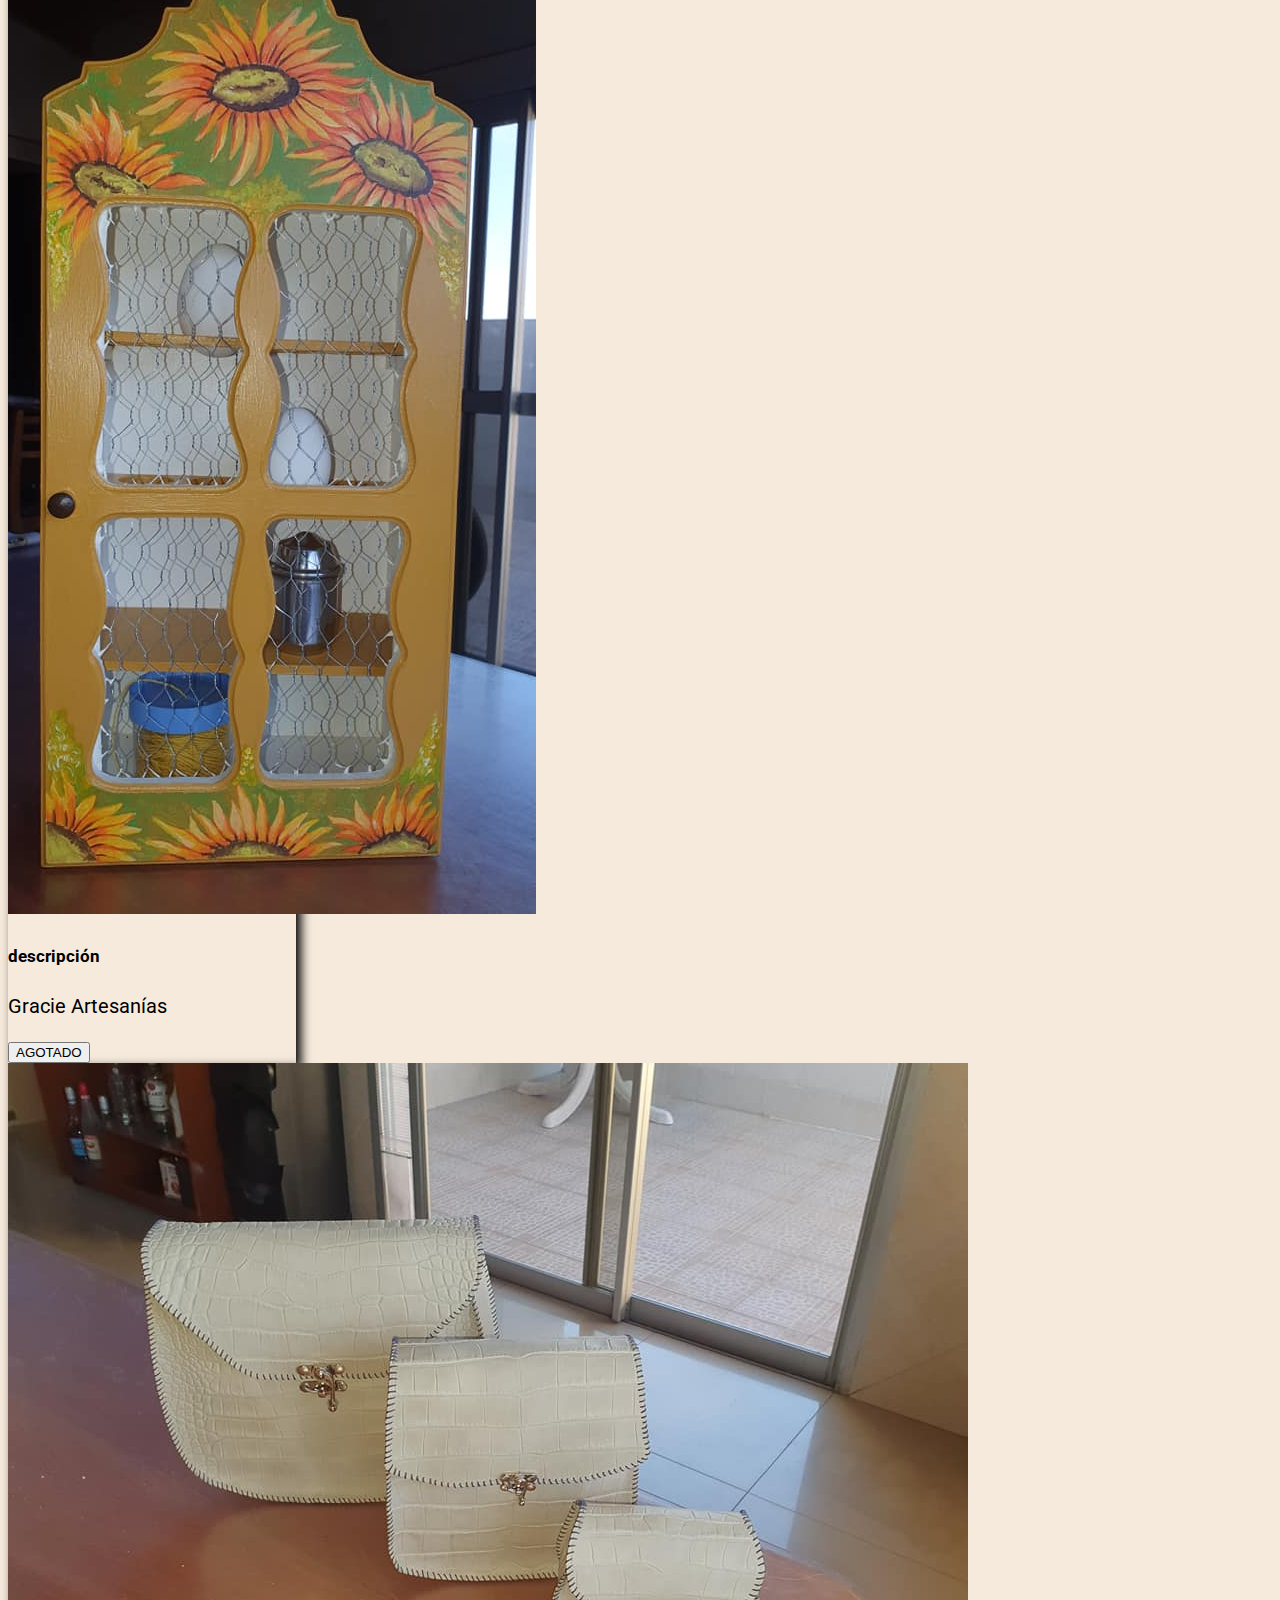
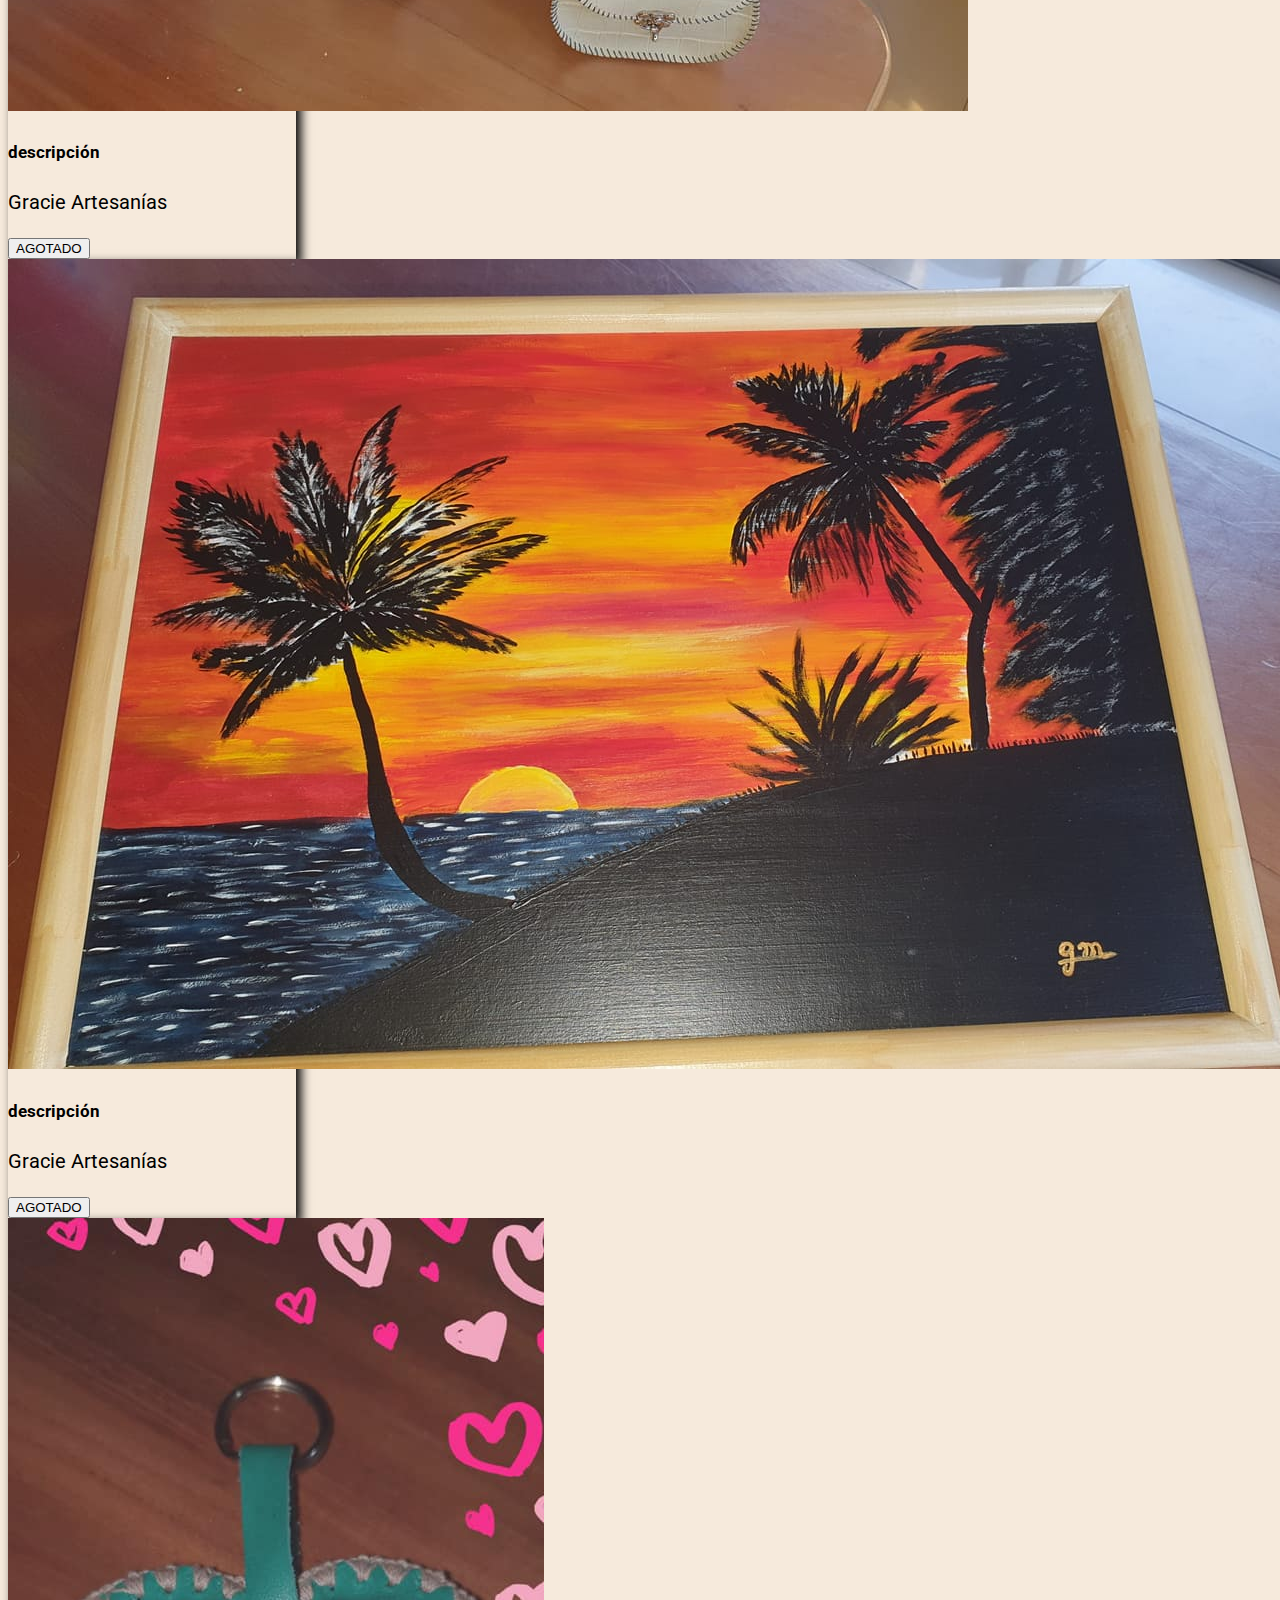
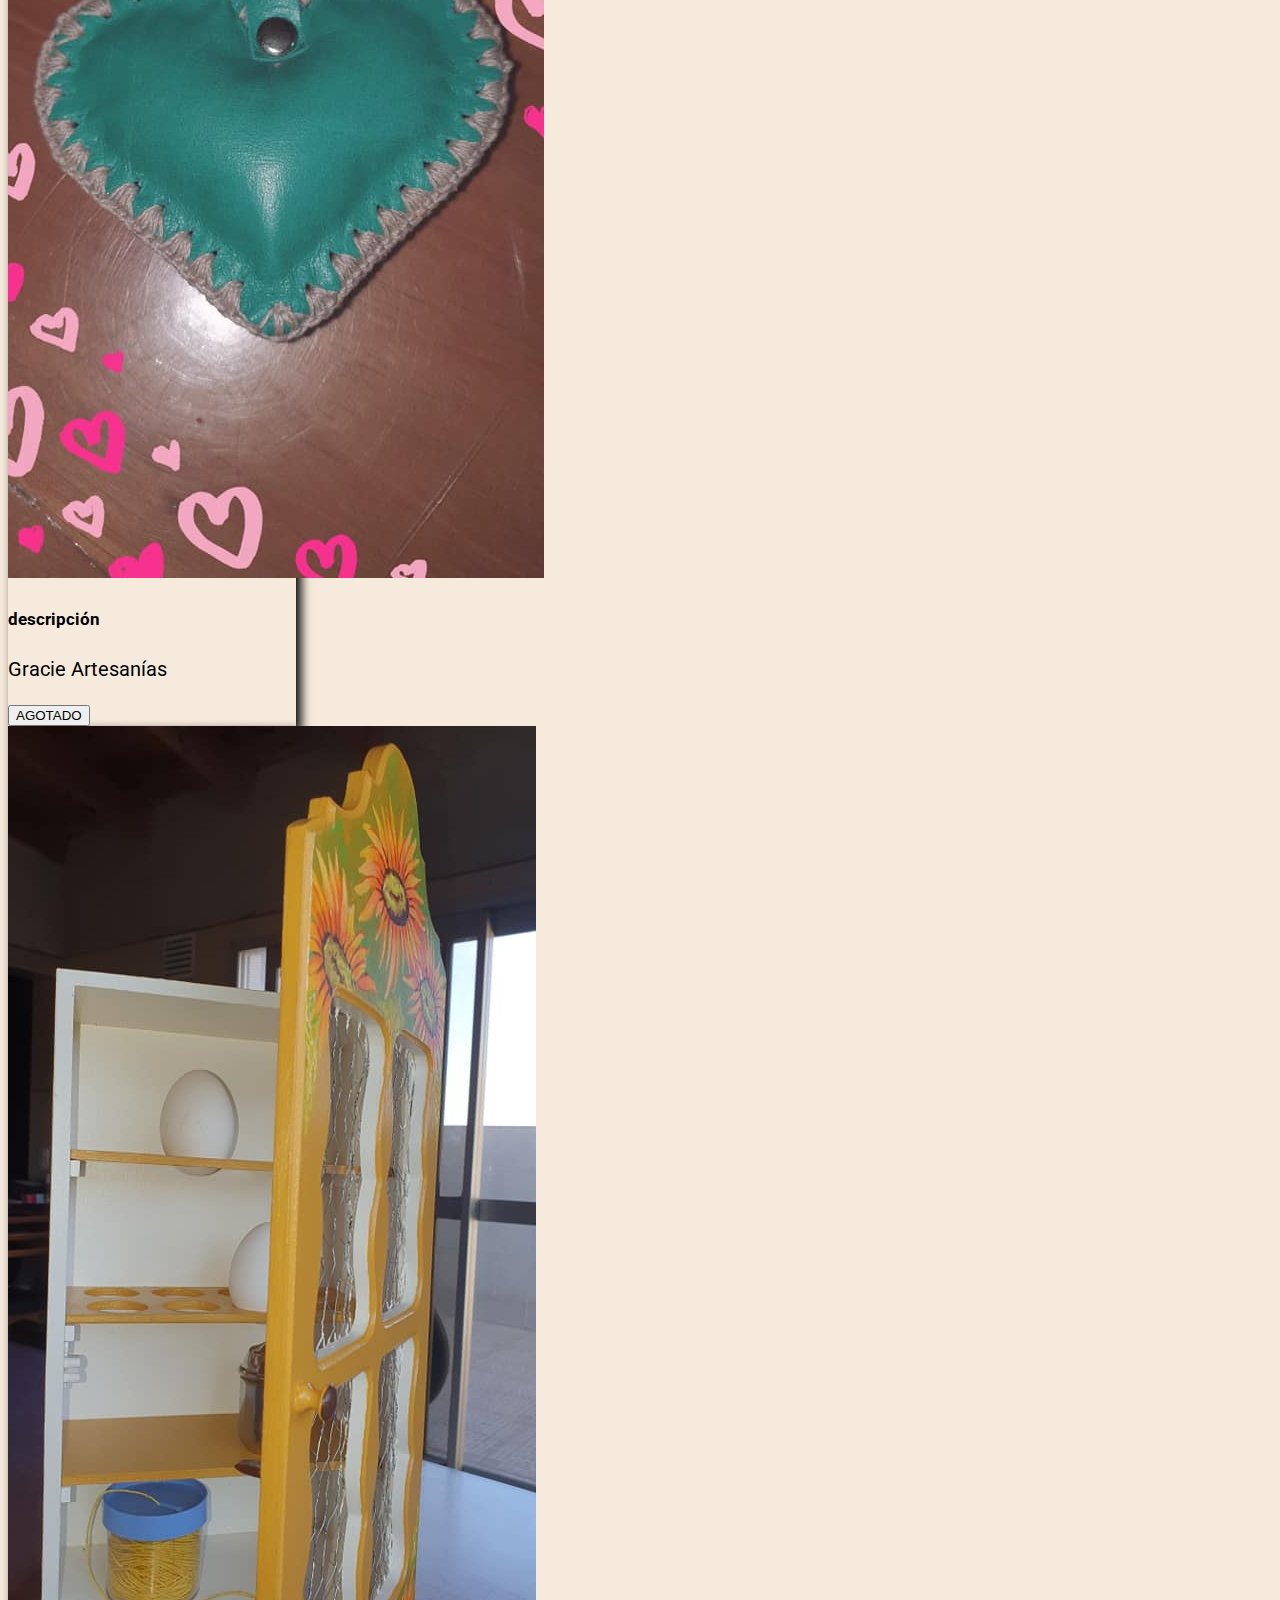
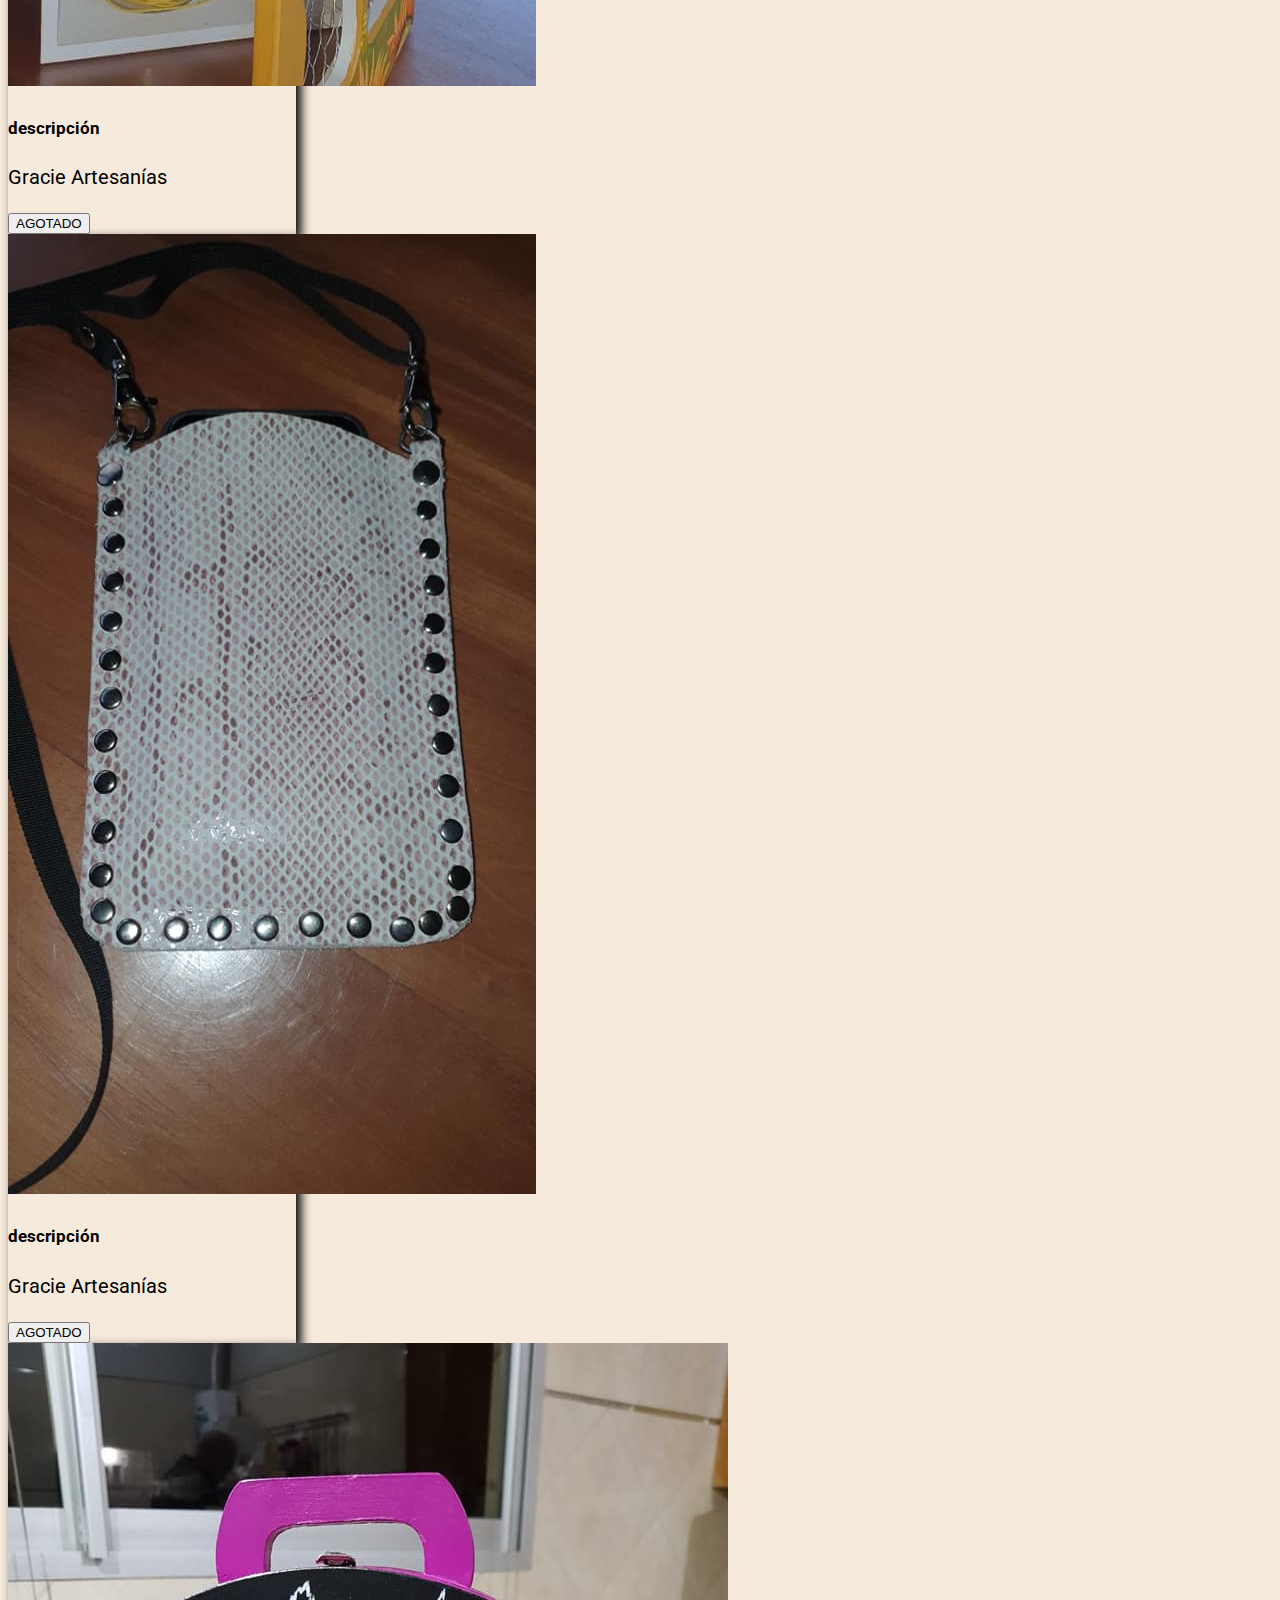
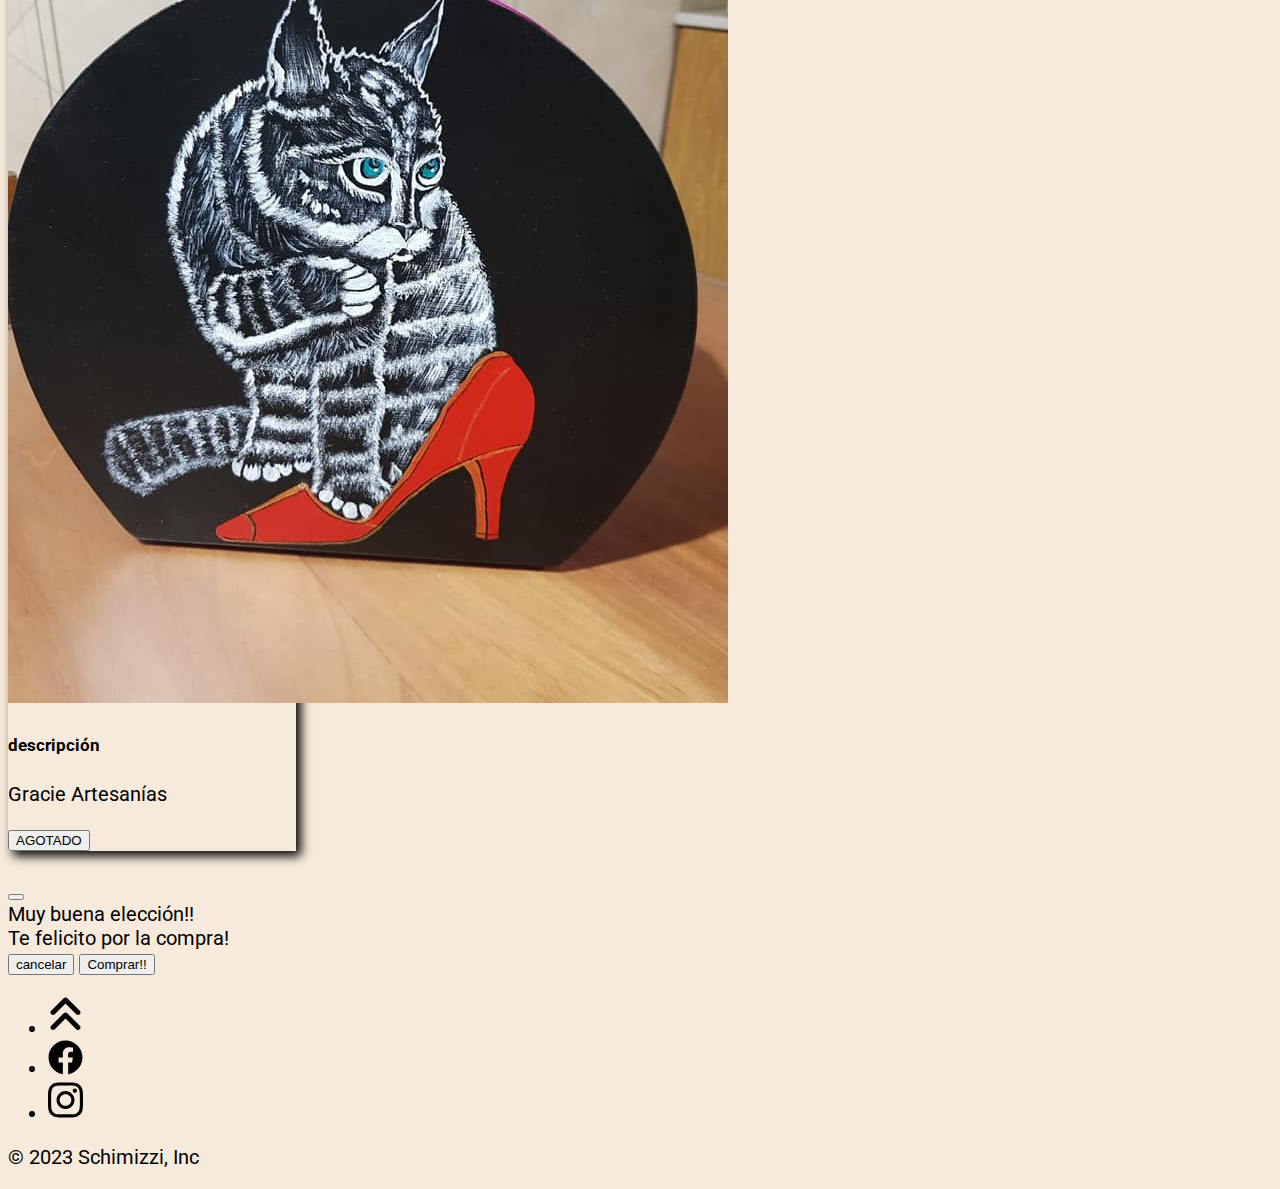
<file: html/productos.html>
<!DOCTYPE html>
<html lang="en">

<head>
    <meta charset="UTF-8">
    <meta name="viewport" content="width=device-width, initial-scale=1.0">
    <link href="https://cdn.jsdelivr.net/npm/bootstrap@5.3.1/dist/css/bootstrap.min.css" rel="stylesheet"
        integrity="sha384-4bw+/aepP/YC94hEpVNVgiZdgIC5+VKNBQNGCHeKRQN+PtmoHDEXuppvnDJzQIu9" crossorigin="anonymous">
    <link rel="stylesheet" href="../css/style.css">
    <title>Productos</title>
</head>

<body>
    <!--Navbar bootstrap-->
    <header class="navbar navbar-expand-lg navbar_personalizado">
        <div class="container-fluid">
            <a class="navbar-brand" href="../index.html"><img class="logo_gracie" src="../img/icon/logo_bat.png"
                    alt="Gracie"></a>
            <p class="titulo_gracie">Gracie Artesanías</p>
            <button class="navbar-toggler" type="button" data-bs-toggle="collapse" data-bs-target="#navbarNav"
                aria-controls="navbarNav" aria-expanded="false" aria-label="Toggle navigation">
                <span class="navbar-toggler-icon"></span>
            </button>
            <nav class="collapse navbar-collapse" id="navbarNav">
                <ul class="navbar-nav ms-auto">
                    <li class="nav-item">
                        <a class="nav-link navbar_hover" aria-current="page" href="../index.html">Inicio</a>
                    </li>
                    <li class="nav-item">
                        <a class="nav-link navbar_hover" href="productos.html">Productos</a>
                    </li>
                    <li class="nav-item">
                        <a class="nav-link navbar_hover" href="galeria.html">Galeria</a>
                    </li>
                    <li class="nav-item">
                        <a class="nav-link navbar_hover" href="sobremi.html">Sobre Mi</a>
                    </li>
                    <li class="nav-item">
                        <a class="nav-link navbar_hover" href="contacto.html">Contacto</a>
                    </li>
                </ul>
            </nav>
        </div>
    </header>

    <!-- titulo -->
    <div class="titulo_productos">Productos</div>
    <div class="row mt-4 px-5">
        <!-- bootstrap tiene 12 columnas imaginarias tipo grid-->
        <div class="col-xl-3 col-lg-4 col-md-6 col-sm-12 pt-2">
            <div class="card text-center cajas" style="width: 18rem;">
                <img src="../img/llavero_cuero_corazon_blanco.jpg" class="card-img-top" alt="xxx">
                <div class="card-body">
                    <h5 class="card-title">descripción</h5>
                    <p class="card-text">Gracie Artesanías</p>
                    <button type="button" class="btn btn-primary" data-bs-toggle="modal" data-bs-target="#exampleModal">
                        AGOTADO
                    </button>
                </div>
            </div>
        </div>

        <div class="col-xl-3 col-lg-4 col-md-6 col-sm-12 pt-3">
            <div class="card text-center cajas" style="width: 18rem;">
                <img src="../img/bolso_cuero_negro.jpg" class="card-img-top" alt="xxx">
                <div class="card-body">
                    <h5 class="card-title">descripción</h5>
                    <p class="card-text">Gracie Artesanías</p>
                    <button type="button" class="btn btn-primary" data-bs-toggle="modal" data-bs-target="#exampleModal">
                        AGOTADO
                    </button>
                </div>
            </div>
        </div>

        <div class="col-xl-3 col-lg-4 col-md-6 col-sm-12  pt-3">
            <div class="card text-center cajas" style="width: 18rem;">
                <img src="../img/cartera_cuero_patas_marron.jpg" class="card-img-top" alt="xxx">
                <div class="card-body">
                    <h5 class="card-title">descripción</h5>
                    <p class="card-text">Gracie Artesanías</p>
                    <button type="button" class="btn btn-primary" data-bs-toggle="modal" data-bs-target="#exampleModal">
                        AGOTADO
                    </button>
                </div>
            </div>
        </div>

        <div class="col-xl-3 col-lg-4 col-md-6 col-sm-12 pt-3">
            <div class="card text-center cajas" style="width: 18rem;">
                <img src="../img/cuadro_atardecer_isla.jpg" class="card-img-top" alt="xxx">
                <div class="card-body">
                    <h5 class="card-title">descripción</h5>
                    <p class="card-text">Gracie Artesanías</p>
                    <button type="button" class="btn btn-primary" data-bs-toggle="modal" data-bs-target="#exampleModal">
                        AGOTADO
                    </button>
                </div>
            </div>
        </div>
        <div class="col-xl-3 col-lg-4 col-md-6 col-sm-12 pt-3">
            <div class="card text-center cajas" style="width: 18rem;">
                <img src="../img/jarron_pintado_a_mano1.jpg" class="card-img-top" alt="xxx">
                <div class="card-body">
                    <h5 class="card-title">descripción</h5>
                    <p class="card-text">Gracie Artesanías</p>
                    <button type="button" class="btn btn-primary" data-bs-toggle="modal" data-bs-target="#exampleModal">
                        AGOTADO
                    </button>
                </div>
            </div>
        </div>

        <div class="col-xl-3 col-lg-4 col-md-6 col-sm-12 pt-3">
            <div class="card text-center cajas" style="width: 18rem;">
                <img src="../img/crochet_musculosa_crema2.jpg" class="card-img-top" alt="xxx">
                <div class="card-body">
                    <h5 class="card-title">descripción</h5>
                    <p class="card-text">Gracie Artesanías</p>
                    <button type="button" class="btn btn-primary" data-bs-toggle="modal" data-bs-target="#exampleModal">
                        AGOTADO
                    </button>
                </div>
            </div>
        </div>

        <div class="col-xl-3 col-lg-4 col-md-6 col-sm-12 pt-3">
            <div class="card text-center cajas" style="width: 18rem;">
                <img src="../img/madera_alacena_huevos3.jpg" class="card-img-top" alt="xxx">
                <div class="card-body">
                    <h5 class="card-title">descripción</h5>
                    <p class="card-text">Gracie Artesanías</p>
                    <button type="button" class="btn btn-primary" data-bs-toggle="modal" data-bs-target="#exampleModal">
                        AGOTADO
                    </button>
                </div>
            </div>
        </div>

        <div class="col-xl-3 col-lg-4 col-md-6 col-sm-12 pt-3">
            <div class="card text-center cajas" style="width: 18rem;">
                <img src="../img/carteras_cuero_crema_3.jpg" class="card-img-top" alt="xxx">
                <div class="card-body">
                    <h5 class="card-title">descripción</h5>
                    <p class="card-text">Gracie Artesanías</p>
                    <button type="button" class="btn btn-primary" data-bs-toggle="modal" data-bs-target="#exampleModal">
                        AGOTADO
                    </button>
                </div>
            </div>
        </div>

        <div class="col-xl-3 col-lg-4 col-md-6 col-sm-12 pt-3">
            <div class="card text-center cajas" style="width: 18rem;">
                <img src="../img/cuadro_atardecer_isla.jpg" class="card-img-top" alt="xxx">
                <div class="card-body">
                    <h5 class="card-title">descripción</h5>
                    <p class="card-text">Gracie Artesanías</p>
                    <button type="button" class="btn btn-primary" data-bs-toggle="modal" data-bs-target="#exampleModal">
                        AGOTADO
                    </button>
                </div>
            </div>
        </div>

        <div class="col-xl-3 col-lg-4 col-md-6 col-sm-12 pt-3">
            <div class="card text-center cajas" style="width: 18rem;">
                <img src="../img/llavero_cuero_corazon_verde.jpg" class="card-img-top" alt="xxx">
                <div class="card-body">
                    <h5 class="card-title">descripción</h5>
                    <p class="card-text">Gracie Artesanías</p>
                    <button type="button" class="btn btn-primary" data-bs-toggle="modal" data-bs-target="#exampleModal">
                        AGOTADO
                    </button>
                </div>
            </div>
        </div>

        <div class="col-xl-3 col-lg-4 col-md-6 col-sm-12 pt-3">
            <div class="card text-center cajas" style="width: 18rem;">
                <img src="../img/madera_alacena_huevos2.jpg" class="card-img-top" alt="xxx">
                <div class="card-body">
                    <h5 class="card-title">descripción</h5>
                    <p class="card-text">Gracie Artesanías</p>
                    <button type="button" class="btn btn-primary" data-bs-toggle="modal" data-bs-target="#exampleModal">
                        AGOTADO
                    </button>
                </div>
            </div>
        </div>

        <div class="col-xl-3 col-lg-4 col-md-6 col-sm-12 pt-3">
            <div class="card text-center cajas" style="width: 18rem;">
                <img src="../img/porta_celular_cuero_blanco.jpg" class="card-img-top" alt="xxx">
                <div class="card-body">
                    <h5 class="card-title">descripción</h5>
                    <p class="card-text">Gracie Artesanías</p>
                    <button type="button" class="btn btn-primary" data-bs-toggle="modal" data-bs-target="#exampleModal">
                        AGOTADO
                    </button>
                </div>
            </div>
        </div>

        <div class="col-xl-3 col-lg-4 col-md-6 col-sm-12 pt-3">
            <div class="card text-center cajas" style="width: 18rem;">
                <img src="../img/madera_porta_esmaltes_gato.2.jpg" class="card-img-top" alt="xxx">
                <div class="card-body">
                    <h5 class="card-title">descripción</h5>
                    <p class="card-text">Gracie Artesanías</p>
                    <button type="button" class="btn btn-primary" data-bs-toggle="modal" data-bs-target="#exampleModal">
                        AGOTADO
                    </button>
                </div>
            </div>
        </div>
    </div>
    <!-- Modal -->
    <div class="modal fade" id="exampleModal" tabindex="-1" aria-labelledby="exampleModalLabel" aria-hidden="true">
        <div class="modal-dialog">
            <div class="modal-content">
                <div class="modal-header">
                    <h1 class="modal-title fs-5" id="exampleModalLabel"></h1>
                    <button type="button" class="btn-close" data-bs-dismiss="modal" aria-label="Close"></button>
                </div>
                <div class="modal-body">
                    Muy buena elección!! <br> Te felicito por la compra!
                </div>
                <div class="modal-footer">
                    <button type="button" class="btn btn-secondary" data-bs-dismiss="modal">cancelar</button>
                    <button type="button" class="btn btn-primary">Comprar!!</button>
                </div>
            </div>
        </div>
    </div>

    <!-- FOOTER -->
    <div class="container d-block">
        <footer class="py-1 my-1">
            <ul class="nav justify-content-center border-bottom pb-3 mb-3">
                <li class="nav-item"><a href="#" class="nav-link px-2 text-body-secondary"><img class="logo_redes"
                            src="../img/icon/up.svg" alt="arriba"></a></li>
                <li class="nav-item"><a
                        href="https://www.facebook.com/people/Gracie-Artesan%25C3%25ADas/100077028082074/"
                        target="_blank" class="nav-link px-2 text-body-secondary"><img class="logo_redes"
                            src="../img/icon/facebook.svg" alt="facebook"></a></li>
                <li class="nav-item"><a href="https://www.instagram.com/gra.cue.art/" target="_blank"
                        class="nav-link px-2 text-body-secondary"><img class="logo_redes"
                            src="../img/icon/instagram.svg" alt="instagram"></a></li>
            </ul>
            <p class="text-center text-body-secondary">© 2023 Schimizzi, Inc</p>
        </footer>
    </div>
    <!--script bootstrap -->
    <script src="https://cdn.jsdelivr.net/npm/bootstrap@5.3.1/dist/js/bootstrap.bundle.min.js"
        integrity="sha384-HwwvtgBNo3bZJJLYd8oVXjrBZt8cqVSpeBNS5n7C8IVInixGAoxmnlMuBnhbgrkm"
        crossorigin="anonymous"></script>

</body>

</html>
</file>
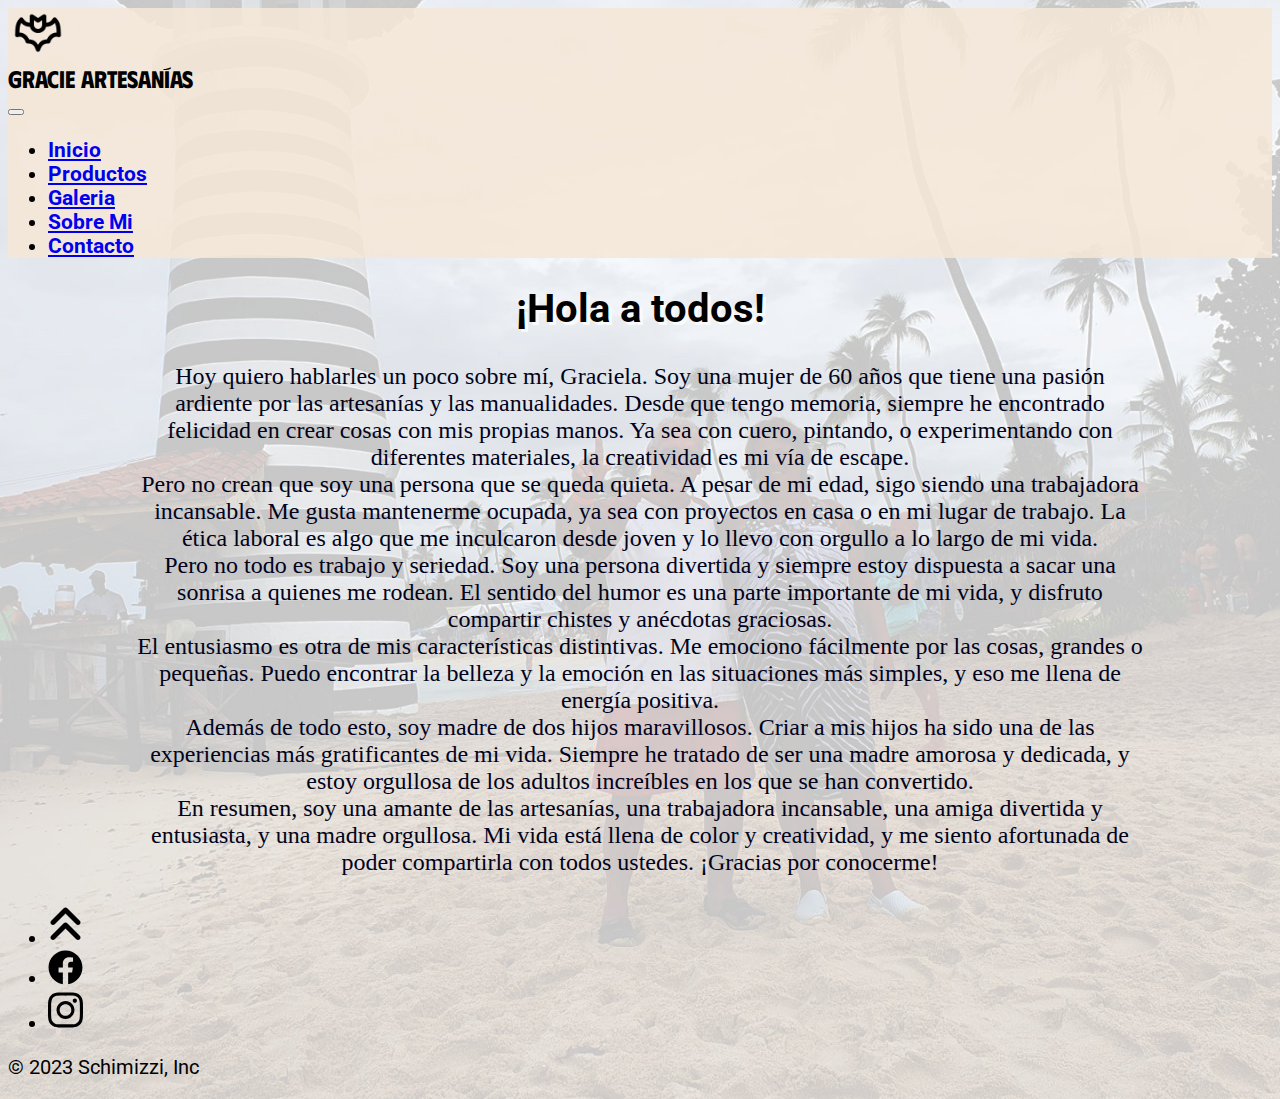
<file: html/sobremi.html>
<!DOCTYPE html>
<html lang="en">

<head>
    <meta charset="UTF-8">
    <meta name="viewport" content="width=device-width, initial-scale=1.0">
    <link href="https://cdn.jsdelivr.net/npm/bootstrap@5.3.1/dist/css/bootstrap.min.css" rel="stylesheet"
        integrity="sha384-4bw+/aepP/YC94hEpVNVgiZdgIC5+VKNBQNGCHeKRQN+PtmoHDEXuppvnDJzQIu9" crossorigin="anonymous">
    <link rel="stylesheet" href="../css/style.css">
    <title>Sobre mi</title>
</head>

<body class="fondo_body">
    <!--Navbar bootstrap-->
    <header class="navbar navbar-expand-lg navbar_personalizado">
        <div class="container-fluid">
            <a class="navbar-brand" href="../index.html"><img class="logo_gracie" src="../img/icon/logo_bat.png"
                    alt="Gracie"></a>
            <p class="titulo_gracie">Gracie Artesanías</p>
            <button class="navbar-toggler" type="button" data-bs-toggle="collapse" data-bs-target="#navbarNav"
                aria-controls="navbarNav" aria-expanded="false" aria-label="Toggle navigation">
                <span class="navbar-toggler-icon"></span>
            </button>
            <nav class="collapse navbar-collapse" id="navbarNav">
                <ul class="navbar-nav ms-auto">
                    <li class="nav-item">
                        <a class="nav-link navbar_hover" aria-current="page" href="../index.html">Inicio</a>
                    </li>
                    <li class="nav-item">
                        <a class="nav-link navbar_hover" href="productos.html">Productos</a>
                    </li>
                    <li class="nav-item">
                        <a class="nav-link navbar_hover" href="galeria.html">Galeria</a>
                    </li>
                    <li class="nav-item">
                        <a class="nav-link navbar_hover" href="sobremi.html">Sobre Mi</a>
                    </li>
                    <li class="nav-item">
                        <a class="nav-link navbar_hover" href="contacto.html">Contacto</a>
                    </li>
                </ul>
            </nav>
        </div>
    </header>

    <h1 class="titulo_mi">¡Hola a todos!</h1>
    <p class="sobre_mi">

        Hoy quiero hablarles un poco sobre mí, Graciela. Soy una mujer de 60 años que tiene una pasión ardiente por las
        artesanías y las manualidades. Desde que tengo memoria, siempre he encontrado felicidad en crear cosas con mis
        propias manos. Ya sea con cuero, pintando, o experimentando con diferentes materiales, la creatividad es mi vía
        de escape. <br>

        Pero no crean que soy una persona que se queda quieta. A pesar de mi edad, sigo siendo una trabajadora
        incansable. Me gusta mantenerme ocupada, ya sea con proyectos en casa o en mi lugar de trabajo. La ética laboral
        es algo que me inculcaron desde joven y lo llevo con orgullo a lo largo de mi vida. <br>

        Pero no todo es trabajo y seriedad. Soy una persona divertida y siempre estoy dispuesta a sacar una sonrisa a
        quienes me rodean. El sentido del humor es una parte importante de mi vida, y disfruto compartir chistes y
        anécdotas graciosas. <br>

        El entusiasmo es otra de mis características distintivas. Me emociono fácilmente por las cosas, grandes o
        pequeñas. Puedo encontrar la belleza y la emoción en las situaciones más simples, y eso me llena de energía
        positiva. <br>

        Además de todo esto, soy madre de dos hijos maravillosos. Criar a mis hijos ha sido una de las experiencias más
        gratificantes de mi vida. Siempre he tratado de ser una madre amorosa y dedicada, y estoy orgullosa de los
        adultos increíbles en los que se han convertido. <br>

        En resumen, soy una amante de las artesanías, una trabajadora incansable, una amiga divertida y entusiasta, y
        una madre orgullosa. Mi vida está llena de color y creatividad, y me siento afortunada de poder compartirla con
        todos ustedes. ¡Gracias por conocerme!</p>

    <!-- FOOTER -->
    <div class="container d-block">
        <footer class="py-1 my-1">
            <ul class="nav justify-content-center border-bottom pb-3 mb-3">
                <li class="nav-item"><a href="#" class="nav-link px-2 text-body-secondary"><img class="logo_redes"
                            src="../img/icon/up.svg" alt="arriba"></a></li>
                <li class="nav-item"><a
                        href="https://www.facebook.com/people/Gracie-Artesan%25C3%25ADas/100077028082074/"
                        target="_blank" class="nav-link px-2 text-body-secondary"><img class="logo_redes"
                            src="../img/icon/facebook.svg" alt="facebook"></a></li>
                <li class="nav-item"><a href="https://www.instagram.com/gra.cue.art/" target="_blank"
                        class="nav-link px-2 text-body-secondary"><img class="logo_redes"
                            src="../img/icon/instagram.svg" alt="instagram"></a></li>
            </ul>
            <p class="text-center text-body-secondary">© 2023 Schimizzi, Inc</p>
        </footer>
    </div>
    <!--script bootstrap -->
    <script src="https://cdn.jsdelivr.net/npm/bootstrap@5.3.1/dist/js/bootstrap.bundle.min.js"
        integrity="sha384-HwwvtgBNo3bZJJLYd8oVXjrBZt8cqVSpeBNS5n7C8IVInixGAoxmnlMuBnhbgrkm"
        crossorigin="anonymous"></script>

</body>

</html>
</file>
<file: css/style.css>
@import url('https://fonts.googleapis.com/css2?family=Roboto:wght@300&family=Ubuntu:wght@300&display=swap');
@import url('https://fonts.googleapis.com/css2?family=Phudu&family=Roboto:wght@300&family=Ubuntu:wght@300&display=swap');


/* NAVBAR */

.navbar_personalizado {
    background-color: rgba(245, 231, 215, 0.868);
    font-weight: bold;
    font-size: 1.3rem;
}

.navbar_hover:hover {
    text-shadow: 2px 2px 0 #c6c2c266, 2px 2px 0 #c6c2c266, 2px 2px 0 #c6c2c266, 2px 2px 0 #c6c2c266;
    transition: 88ms;
}

.logo_gracie {
    width: 50px;
    padding-left: 5px;
}

.titulo_gracie {
    font-weight: bold;
    font-family: 'Phudu', cursive;
    /*font-family: 'Roboto', sans-serif;*/
    /*font-family: 'Ubuntu', sans-serif;*/
    margin: auto;
    font-size: x-large;

}

/* BODY */

body {
    font-family: 'Roboto', sans-serif;
    font-size: 20px;
    background-color: rgba(245, 231, 215, 0.868);

}

/* PRODUCTOS */
.titulo_productos {
    background-color: bisque;
    color: chocolate;
    text-align: center;
    font-weight: bold;
    padding: 16px;
    text-transform: uppercase;
    font-size: 3rem;
    font-family: Cambria, Cochin, Georgia, Times, 'Times New Roman', serif;

}

.cajas {
    box-shadow: 5px 5px 10px black;
}

/* IMAGEN CAROUSEL */


.img_carousel img {
    width: 100%;
    max-height: 600px;
    min-height: 400px;
    object-fit: cover;
    border-radius: 20px;
}

/* SOBRE MI */
.sobre_mi {
    color: #01021b;
    padding: 5px 10%;
    text-align: center;
    font-family: Cambria, Cochin, Georgia, Times, 'Times New Roman', serif;
    font-size: 1.5rem;
    /*text-shadow: 2px 2px 0 #fafafa, 2px 2px 0 #fafafa, 2px 2px 0 #fafafa, 2px 2px 0 #fafafa;*/
}

.titulo_mi {
    text-align: center;
    text-shadow: 3px 3px 0 #fafafa, 3px 3px 0 #fafafa, 3px 3px 0 #fafafa, 3px 3px 0 #fafafa;
}

.fondo_body {
    background-image: url("../img/fondo_sobremi2.jpg");
    background-size: cover;
    background-position: 100%;
    background-repeat: no-repeat;
}

/* CONTACTO */

.btn_enviar {
    margin-top: 10px;
    background-color: rgba(188, 182, 182, 0.448);
    border-radius: 10px;
    padding: 2px 15px;
    font-weight: bold;
}

.btn_enviar:hover {
    background-color: rgb(248, 172, 172);
}

.formulario_personalizado {
    align-content: center;
    text-align: center;
}

.contacto_column {

    margin-top: -10px;

}

.text_formulario {
    font-weight: bold;
    margin-top: -20px;
    width: 100vh;
}

.saludo_map {
    text-align: center;
}

.contacto_saludo {
    font-size: 1.4rem;
    font-weight: bold;
}

.container_map {
    display: flex;
    flex-direction: column;
    padding-top: 30px;
}


.contacto_map {
    display: inline;
    align-items: center;
    border-radius: 10px;
}

.padre_flex {
    display: flex;
    margin: auto;
    flex-direction: row;
    flex-wrap: wrap-reverse;
    justify-content: center;
}

.hijo_flex {
    width: 50%;
    padding: 60px 50px;
}

@media (min-width: 501px) and (max-width: 900px) {
    .hijo_flex {
        max-width: 900px;
        min-width: 501px;
        padding: 0px 0px;

    }

}

@media (max-width: 500px) {
    .hijo_flex {
        max-width: 500px;
        min-width: 300px;
        padding: 0px 0px;


    }

}




/* GALERIA */
.item {
    display: flex;
    align-items: center;
    justify-content: center;
}

.contenedor_grid {
    display: grid;
    grid-template-areas:
        "cuadro_a cuadro_b cuadro_d"
        "cuadro_e cuadro_b cuadro_c"
        "cuadro_f cuadro_g cuadro_c"
}

.cuadro_a {
    grid-area: cuadro_a;
}

.cuadro_b {
    grid-area: cuadro_b;
}

.cuadro_c {
    grid-area: cuadro_c;
}

.cuadro_d {
    grid-area: cuadro_d;
}

.cuadro_e {
    grid-area: cuadro_e;
}

.cuadro_f {
    grid-area: cuadro_f;
}

.grid_img {
    width: 100%;
    height: 100%;
    object-fit: cover;
    border-radius: 20px;
    padding: 5px;
}


/* FOOTER */

.logo_redes {
    width: 35px;

}






/*prueba contacto*/
</file>
